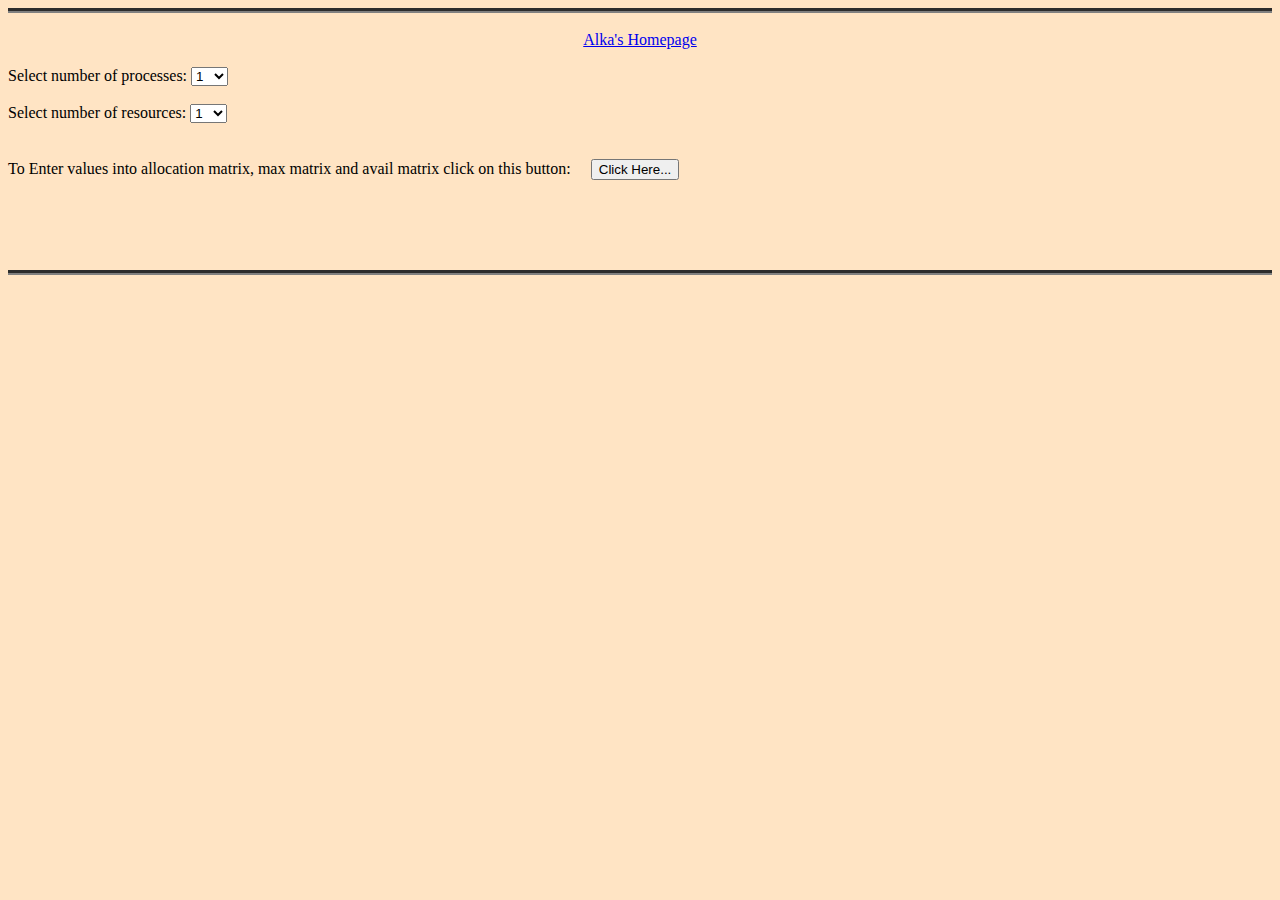
<file: deadblock/index.html>
<html>
<head>
<style>
p
{
	font-size : 1.3em;
	padding : 1px;
	display : inline;
	margin-left : 12px;
	border : 1px solid gray;
	background-color : #ffffff;
}

p:empty:not(:focus)::before 
{
  content: attr(data-placeholder);
}
</style>
  <meta charset="UTF-8">
  <title>Alka: Banker's Algorithm Calculator</title>
  <link rel="shortcut icon" href="https://alka.now.sh/AlkaFei.png">
</head>

<body style="background-color:#FFE4C4">

<div id="pro" style="border-top:5px groove grey">
<br>
	<center><a target="_blank" href="https://alka.now.sh" target="_blank">Alka's Homepage</a></center>
<br>
Select number of processes:
<SELECT id="processes" >
	<OPTION value="1">1</OPTION>
	<OPTION value="2">2</OPTION>
	<OPTION value="3">3</OPTION>
	<OPTION value="4">4</OPTION>
	<OPTION value="5">5</OPTION>
	<OPTION value="6">6</OPTION>
	<OPTION value="7">7</OPTION>
	<OPTION value="8">8</OPTION>
	<OPTION value="9">9</OPTION>
	<OPTION value="10">10</OPTION>
</SELECT><br>
</div>
<br>
<div id="res">
Select number of resources:
<SELECT id="resources">
	<OPTION value="1">1</OPTION>
	<OPTION value="2">2</OPTION>
	<OPTION value="3">3</OPTION>
	<OPTION value="4">4</OPTION>
	<OPTION value="5">5</OPTION>
	<OPTION value="6">6</OPTION>
	<OPTION value="7">7</OPTION>
	<OPTION value="8">8</OPTION>
	<OPTION value="9">9</OPTION>
	<OPTION value="10">10</OPTION>
</SELECT><br><br><br>
</div>

<div id="allo" style="display:block" >
To Enter values into allocation matrix, max matrix and avail matrix click on this button: &nbsp;&nbsp;&nbsp; <button onclick="MyFun()" name="alloMatrix">Click Here...</button><br><br><br>

<br>
<div id="a0" style="display:none;border-top:5px groove grey">
<div id="alloca" style="border-bottom:5px groove grey;background-color:#FF7F50">
<center>Allocation Matrix</center><br></div>
&nbsp;&nbsp;&nbsp;&nbsp;&nbsp;&nbsp;&nbsp;&nbsp;&nbsp;&nbsp;&nbsp;&nbsp;&nbsp;&nbsp;&nbsp;&nbsp;&nbsp;&nbsp;
<span id="r1">Res1&nbsp;&nbsp;&nbsp;</span>
<span id="r2">Res2&nbsp;&nbsp;</span>
<span id="r3">Res3&nbsp;&nbsp;&nbsp;</span>
<span id="r4">Res4&nbsp;&nbsp;</span>
<span id="r5">Res5&nbsp;&nbsp;&nbsp;</span>
<span id="r6">Res6&nbsp;&nbsp;</span>
<span id="r7">Res7&nbsp;&nbsp;&nbsp;</span>
<span id="r8">Res8&nbsp;&nbsp;</span>
<span id="r9">Res9&nbsp;&nbsp;&nbsp;</span>
<span id="r10">Res10 </span><br>
Process 1:&nbsp;&nbsp;
<input type="text" placeholder="0" id="a00" size="2" ></input>&nbsp;
<input type="text" placeholder="0" id="a01" size="2" ></input>&nbsp;
<input type="text" placeholder="0" id="a02" size="2" ></input>&nbsp;
<input type="text" placeholder="0" id="a03" size="2" ></input>&nbsp;
<input type="text" placeholder="0" id="a04" size="2" ></input>&nbsp;
<input type="text" placeholder="0" id="a05" size="2" ></input>&nbsp;
<input type="text" placeholder="0" id="a06" size="2" ></input>&nbsp;
<input type="text" placeholder="0" id="a07" size="2" ></input>&nbsp;
<input type="text" placeholder="0" id="a08" size="2" ></input>&nbsp;
<input type="text" placeholder="0" id="a09" size="2" ></input>&nbsp;
</div>
<div id="a1" style="display:none">
Process 2:&nbsp;&nbsp;
<input type="text" placeholder="0" id="a10" size="2" ></input>&nbsp;
<input type="text" placeholder="0" id="a11" size="2" ></input>&nbsp;
<input type="text" placeholder="0" id="a12" size="2" ></input>&nbsp;
<input type="text" placeholder="0" id="a13" size="2" ></input>&nbsp;
<input type="text" placeholder="0" id="a14" size="2" ></input>&nbsp;
<input type="text" placeholder="0" id="a15" size="2" ></input>&nbsp;
<input type="text" placeholder="0" id="a16" size="2" ></input>&nbsp;
<input type="text" placeholder="0" id="a17" size="2" ></input>&nbsp;
<input type="text" placeholder="0" id="a18" size="2" ></input>&nbsp;
<input type="text" placeholder="0" id="a19" size="2" ></input>&nbsp;
</div>
<div id="a2" style="display:none">
Process 3:&nbsp;&nbsp;
<input type="text" placeholder="0" id="a20" size="2" ></input>&nbsp;
<input type="text" placeholder="0" id="a21" size="2" ></input>&nbsp;
<input type="text" placeholder="0" id="a22" size="2" ></input>&nbsp;
<input type="text" placeholder="0" id="a23" size="2" ></input>&nbsp;
<input type="text" placeholder="0" id="a24" size="2" ></input>&nbsp;
<input type="text" placeholder="0" id="a25" size="2" ></input>&nbsp;
<input type="text" placeholder="0" id="a26" size="2" ></input>&nbsp;
<input type="text" placeholder="0" id="a27" size="2" ></input>&nbsp;
<input type="text" placeholder="0" id="a28" size="2" ></input>&nbsp;
<input type="text" placeholder="0" id="a29" size="2" ></input>&nbsp;
</div>
<div id="a3" style="display:none">
Process 4:&nbsp;&nbsp;
<input type="text" placeholder="0" id="a30" size="2" ></input>&nbsp;
<input type="text" placeholder="0" id="a31" size="2" ></input>&nbsp;
<input type="text" placeholder="0" id="a32" size="2" ></input>&nbsp;
<input type="text" placeholder="0" id="a33" size="2" ></input>&nbsp;
<input type="text" placeholder="0" id="a34" size="2" ></input>&nbsp;
<input type="text" placeholder="0" id="a35" size="2" ></input>&nbsp;
<input type="text" placeholder="0" id="a36" size="2" ></input>&nbsp;
<input type="text" placeholder="0" id="a37" size="2" ></input>&nbsp;
<input type="text" placeholder="0" id="a38" size="2" ></input>&nbsp;
<input type="text" placeholder="0" id="a39" size="2" ></input>&nbsp;
</div>
<div id="a4" style="display:none">
Process 5:&nbsp;&nbsp;
<input type="text" placeholder="0" id="a40" size="2" ></input>&nbsp;
<input type="text" placeholder="0" id="a41" size="2" ></input>&nbsp;
<input type="text" placeholder="0" id="a42" size="2" ></input>&nbsp;
<input type="text" placeholder="0" id="a43" size="2" ></input>&nbsp;
<input type="text" placeholder="0" id="a44" size="2" ></input>&nbsp;
<input type="text" placeholder="0" id="a45" size="2" ></input>&nbsp;
<input type="text" placeholder="0" id="a46" size="2" ></input>&nbsp;
<input type="text" placeholder="0" id="a47" size="2" ></input>&nbsp;
<input type="text" placeholder="0" id="a48" size="2" ></input>&nbsp;
<input type="text" placeholder="0" id="a49" size="2" ></input>&nbsp;
</div>
<div id="a5" style="display:none">
Process 6:&nbsp;&nbsp;
<input type="text" placeholder="0" id="a50" size="2" ></input>&nbsp;
<input type="text" placeholder="0" id="a51" size="2" ></input>&nbsp;
<input type="text" placeholder="0" id="a52" size="2" ></input>&nbsp;
<input type="text" placeholder="0" id="a53" size="2" ></input>&nbsp;
<input type="text" placeholder="0" id="a54" size="2" ></input>&nbsp;
<input type="text" placeholder="0" id="a55" size="2" ></input>&nbsp;
<input type="text" placeholder="0" id="a56" size="2" ></input>&nbsp;
<input type="text" placeholder="0" id="a57" size="2" ></input>&nbsp;
<input type="text" placeholder="0" id="a58" size="2" ></input>&nbsp;
<input type="text" placeholder="0" id="a59" size="2" ></input>&nbsp;
</div>
<div id="a6" style="display:none">
Process 7:&nbsp;&nbsp;
<input type="text" placeholder="0" id="a60" size="2" ></input>&nbsp;
<input type="text" placeholder="0" id="a61" size="2" ></input>&nbsp;
<input type="text" placeholder="0" id="a62" size="2" ></input>&nbsp;
<input type="text" placeholder="0" id="a63" size="2" ></input>&nbsp;
<input type="text" placeholder="0" id="a64" size="2" ></input>&nbsp;
<input type="text" placeholder="0" id="a65" size="2" ></input>&nbsp;
<input type="text" placeholder="0" id="a66" size="2" ></input>&nbsp;
<input type="text" placeholder="0" id="a67" size="2" ></input>&nbsp;
<input type="text" placeholder="0" id="a68" size="2" ></input>&nbsp;
<input type="text" placeholder="0" id="a69" size="2" ></input>&nbsp;
</div>
<div id="a7" style="display:none">
Process 8:&nbsp;&nbsp;
<input type="text" placeholder="0" id="a70" size="2" ></input>&nbsp;
<input type="text" placeholder="0" id="a71" size="2" ></input>&nbsp;
<input type="text" placeholder="0" id="a72" size="2" ></input>&nbsp;
<input type="text" placeholder="0" id="a73" size="2" ></input>&nbsp;
<input type="text" placeholder="0" id="a74" size="2" ></input>&nbsp;
<input type="text" placeholder="0" id="a75" size="2" ></input>&nbsp;
<input type="text" placeholder="0" id="a76" size="2" ></input>&nbsp;
<input type="text" placeholder="0" id="a77" size="2" ></input>&nbsp;
<input type="text" placeholder="0" id="a78" size="2" ></input>&nbsp;
<input type="text" placeholder="0" id="a79" size="2" ></input>&nbsp;
</div>
<div id="a8" style="display:none">
Process 9:&nbsp;&nbsp;
<input type="text" placeholder="0" id="a80" size="2" ></input>&nbsp;
<input type="text" placeholder="0" id="a81" size="2" ></input>&nbsp;
<input type="text" placeholder="0" id="a82" size="2" ></input>&nbsp;
<input type="text" placeholder="0" id="a83" size="2" ></input>&nbsp;
<input type="text" placeholder="0" id="a84" size="2" ></input>&nbsp;
<input type="text" placeholder="0" id="a85" size="2" ></input>&nbsp;
<input type="text" placeholder="0" id="a86" size="2" ></input>&nbsp;
<input type="text" placeholder="0" id="a87" size="2" ></input>&nbsp;
<input type="text" placeholder="0" id="a88" size="2" ></input>&nbsp;
<input type="text" placeholder="0" id="a89" size="2" ></input>&nbsp;
</div>
<div id="a9" style="display:none">
Process 10:
<input type="text" placeholder="0" id="a90" size="2" ></input>&nbsp;
<input type="text" placeholder="0" id="a91" size="2" ></input>&nbsp;
<input type="text" placeholder="0" id="a92" size="2" ></input>&nbsp;
<input type="text" placeholder="0" id="a93" size="2" ></input>&nbsp;
<input type="text" placeholder="0" id="a94" size="2" ></input>&nbsp;
<input type="text" placeholder="0" id="a95" size="2" ></input>&nbsp;
<input type="text" placeholder="0" id="a96" size="2" ></input>&nbsp;
<input type="text" placeholder="0" id="a97" size="2" ></input>&nbsp;
<input type="text" placeholder="0" id="a98" size="2" ></input>&nbsp;
<input type="text" placeholder="0" id="a99" size="2" ></input>&nbsp;
</div>
</div>

<br><br>

<div id="ma" style="display:block;border-top:5px groove grey">
<div id="m0" style="display:none"><div id="my" style="border-bottom:5px groove grey;background-color:#FF7F50"><center>Max Matrix</center><br></div>

&nbsp;&nbsp;&nbsp;&nbsp;&nbsp;&nbsp;&nbsp;&nbsp;&nbsp;&nbsp;&nbsp;&nbsp;&nbsp;&nbsp;&nbsp;&nbsp;&nbsp;&nbsp;
<span id="rm1">Res1&nbsp;&nbsp;&nbsp;</span>
<span id="rm2">Res2&nbsp;&nbsp;</span>
<span id="rm3">Res3&nbsp;&nbsp;&nbsp;</span>
<span id="rm4">Res4&nbsp;&nbsp;</span>
<span id="rm5">Res5&nbsp;&nbsp;&nbsp;</span>
<span id="rm6">Res6&nbsp;&nbsp;</span>
<span id="rm7">Res7&nbsp;&nbsp;&nbsp;</span>
<span id="rm8">Res8&nbsp;&nbsp;</span>
<span id="rm9">Res9&nbsp;&nbsp;&nbsp;</span>
<span id="rm10">Res10 </span><br>
Process 1:&nbsp;&nbsp;
<input type="text" placeholder="0" id="m00" size="2" ></input>&nbsp;
<input type="text" placeholder="0" id="m01" size="2" ></input>&nbsp;
<input type="text" placeholder="0" id="m02" size="2" ></input>&nbsp;
<input type="text" placeholder="0" id="m03" size="2" ></input>&nbsp;
<input type="text" placeholder="0" id="m04" size="2" ></input>&nbsp;
<input type="text" placeholder="0" id="m05" size="2" ></input>&nbsp;
<input type="text" placeholder="0" id="m06" size="2" ></input>&nbsp;
<input type="text" placeholder="0" id="m07" size="2" ></input>&nbsp;
<input type="text" placeholder="0" id="m08" size="2" ></input>&nbsp;
<input type="text" placeholder="0" id="m09" size="2" ></input>&nbsp;
</div>
<div id="m1" style="display:none">
Process 2:&nbsp;&nbsp;
<input type="text" placeholder="0" id="m10" size="2" ></input>&nbsp;
<input type="text" placeholder="0" id="m11" size="2" ></input>&nbsp;
<input type="text" placeholder="0" id="m12" size="2" ></input>&nbsp;
<input type="text" placeholder="0" id="m13" size="2" ></input>&nbsp;
<input type="text" placeholder="0" id="m14" size="2" ></input>&nbsp;
<input type="text" placeholder="0" id="m15" size="2" ></input>&nbsp;
<input type="text" placeholder="0" id="m16" size="2" ></input>&nbsp;
<input type="text" placeholder="0" id="m17" size="2" ></input>&nbsp;
<input type="text" placeholder="0" id="m18" size="2" ></input>&nbsp;
<input type="text" placeholder="0" id="m19" size="2" ></input>&nbsp;
</div>
<div id="m2" style="display:none">
Process 3:&nbsp;&nbsp;
<input type="text" placeholder="0" id="m20" size="2" ></input>&nbsp;
<input type="text" placeholder="0" id="m21" size="2" ></input>&nbsp;
<input type="text" placeholder="0" id="m22" size="2" ></input>&nbsp;
<input type="text" placeholder="0" id="m23" size="2" ></input>&nbsp;
<input type="text" placeholder="0" id="m24" size="2" ></input>&nbsp;
<input type="text" placeholder="0" id="m25" size="2" ></input>&nbsp;
<input type="text" placeholder="0" id="m26" size="2" ></input>&nbsp;
<input type="text" placeholder="0" id="m27" size="2" ></input>&nbsp;
<input type="text" placeholder="0" id="m28" size="2" ></input>&nbsp;
<input type="text" placeholder="0" id="m29" size="2" ></input>&nbsp;
</div>
<div id="m3" style="display:none">
Process 4:&nbsp;&nbsp;
<input type="text" placeholder="0" id="m30" size="2" ></input>&nbsp;
<input type="text" placeholder="0" id="m31" size="2" ></input>&nbsp;
<input type="text" placeholder="0" id="m32" size="2" ></input>&nbsp;
<input type="text" placeholder="0" id="m33" size="2" ></input>&nbsp;
<input type="text" placeholder="0" id="m34" size="2" ></input>&nbsp;
<input type="text" placeholder="0" id="m35" size="2" ></input>&nbsp;
<input type="text" placeholder="0" id="m36" size="2" ></input>&nbsp;
<input type="text" placeholder="0" id="m37" size="2" ></input>&nbsp;
<input type="text" placeholder="0" id="m38" size="2" ></input>&nbsp;
<input type="text" placeholder="0" id="m39" size="2" ></input>&nbsp;
</div>
<div id="m4" style="display:none">
Process 5:&nbsp;&nbsp;
<input type="text" placeholder="0" id="m40" size="2" ></input>&nbsp;
<input type="text" placeholder="0" id="m41" size="2" ></input>&nbsp;
<input type="text" placeholder="0" id="m42" size="2" ></input>&nbsp;
<input type="text" placeholder="0" id="m43" size="2" ></input>&nbsp;
<input type="text" placeholder="0" id="m44" size="2" ></input>&nbsp;
<input type="text" placeholder="0" id="m45" size="2" ></input>&nbsp;
<input type="text" placeholder="0" id="m46" size="2" ></input>&nbsp;
<input type="text" placeholder="0" id="m47" size="2" ></input>&nbsp;
<input type="text" placeholder="0" id="m48" size="2" ></input>&nbsp;
<input type="text" placeholder="0" id="m49" size="2" ></input>&nbsp;
</div>
<div id="m5" style="display:none">
Process 6:&nbsp;&nbsp;
<input type="text" placeholder="0" id="m50" size="2" ></input>&nbsp;
<input type="text" placeholder="0" id="m51" size="2" ></input>&nbsp;
<input type="text" placeholder="0" id="m52" size="2" ></input>&nbsp;
<input type="text" placeholder="0" id="m53" size="2" ></input>&nbsp;
<input type="text" placeholder="0" id="m54" size="2" ></input>&nbsp;
<input type="text" placeholder="0" id="m55" size="2" ></input>&nbsp;
<input type="text" placeholder="0" id="m56" size="2" ></input>&nbsp;
<input type="text" placeholder="0" id="m57" size="2" ></input>&nbsp;
<input type="text" placeholder="0" id="m58" size="2" ></input>&nbsp;
<input type="text" placeholder="0" id="m59" size="2" ></input>&nbsp;
</div>
<div id="m6" style="display:none">
Process 7:&nbsp;&nbsp;
<input type="text" placeholder="0" id="m60" size="2" ></input>&nbsp;
<input type="text" placeholder="0" id="m61" size="2" ></input>&nbsp;
<input type="text" placeholder="0" id="m62" size="2" ></input>&nbsp;
<input type="text" placeholder="0" id="m63" size="2" ></input>&nbsp;
<input type="text" placeholder="0" id="m64" size="2" ></input>&nbsp;
<input type="text" placeholder="0" id="m65" size="2" ></input>&nbsp;
<input type="text" placeholder="0" id="m66" size="2" ></input>&nbsp;
<input type="text" placeholder="0" id="m67" size="2" ></input>&nbsp;
<input type="text" placeholder="0" id="m68" size="2" ></input>&nbsp;
<input type="text" placeholder="0" id="m69" size="2" ></input>&nbsp;
</div>
<div id="m7" style="display:none">
Process 8:&nbsp;&nbsp;
<input type="text" placeholder="0" id="m70" size="2" ></input>&nbsp;
<input type="text" placeholder="0" id="m71" size="2" ></input>&nbsp;
<input type="text" placeholder="0" id="m72" size="2" ></input>&nbsp;
<input type="text" placeholder="0" id="m73" size="2" ></input>&nbsp;
<input type="text" placeholder="0" id="m74" size="2" ></input>&nbsp;
<input type="text" placeholder="0" id="m75" size="2" ></input>&nbsp;
<input type="text" placeholder="0" id="m76" size="2" ></input>&nbsp;
<input type="text" placeholder="0" id="m77" size="2" ></input>&nbsp;
<input type="text" placeholder="0" id="m78" size="2" ></input>&nbsp;
<input type="text" placeholder="0" id="m79" size="2" ></input>&nbsp;
</div>
<div id="m8" style="display:none">
Process 9:&nbsp;&nbsp;
<input type="text" placeholder="0" id="m80" size="2" ></input>&nbsp;
<input type="text" placeholder="0" id="m81" size="2" ></input>&nbsp;
<input type="text" placeholder="0" id="m82" size="2" ></input>&nbsp;
<input type="text" placeholder="0" id="m83" size="2" ></input>&nbsp;
<input type="text" placeholder="0" id="m84" size="2" ></input>&nbsp;
<input type="text" placeholder="0" id="m85" size="2" ></input>&nbsp;
<input type="text" placeholder="0" id="m86" size="2" ></input>&nbsp;
<input type="text" placeholder="0" id="m87" size="2" ></input>&nbsp;
<input type="text" placeholder="0" id="m88" size="2" ></input>&nbsp;
<input type="text" placeholder="0" id="m89" size="2" ></input>&nbsp;
</div>
<div id="m9" style="display:none">
Process 10:
<input type="text" placeholder="0" id="m90" size="2" ></input>&nbsp;
<input type="text" placeholder="0" id="m91" size="2" ></input>&nbsp;
<input type="text" placeholder="0" id="m92" size="2" ></input>&nbsp;
<input type="text" placeholder="0" id="m93" size="2" ></input>&nbsp;
<input type="text" placeholder="0" id="m94" size="2" ></input>&nbsp;
<input type="text" placeholder="0" id="m95" size="2" ></input>&nbsp;
<input type="text" placeholder="0" id="m96" size="2" ></input>&nbsp;
<input type="text" placeholder="0" id="m97" size="2" ></input>&nbsp;
<input type="text" placeholder="0" id="m98" size="2" ></input>&nbsp;
<input type="text" placeholder="0" id="m99" size="2" ></input>&nbsp;
</div>
</div>
<br><br><br>
<div id="available" style="display:none">
<div id="ava" style="border-top:5px groove grey;border-bottom:5px groove grey;background-color:#FF7F50">
<center>Available Matrix</center><br></div>
&nbsp;&nbsp;&nbsp;&nbsp;&nbsp;&nbsp;&nbsp;&nbsp;&nbsp;&nbsp;&nbsp;&nbsp;&nbsp;&nbsp;&nbsp;&nbsp;&nbsp;&nbsp;
<span id="ra1">Res1&nbsp;&nbsp;&nbsp;</span>
<span id="ra2">Res2&nbsp;&nbsp;</span>
<span id="ra3">Res3&nbsp;&nbsp;&nbsp;</span>
<span id="ra4">Res4&nbsp;&nbsp;</span>
<span id="ra5">Res5&nbsp;&nbsp;&nbsp;</span>
<span id="ra6">Res6&nbsp;&nbsp;</span>
<span id="ra7">Res7&nbsp;&nbsp;&nbsp;</span>
<span id="ra8">Res8&nbsp;&nbsp;</span>
<span id="ra9">Res9&nbsp;&nbsp;&nbsp;</span>
<span id="ra10">Res10 </span><br>
&nbsp;&nbsp;&nbsp;&nbsp;&nbsp;&nbsp;&nbsp;&nbsp;&nbsp;&nbsp;&nbsp;&nbsp;&nbsp;&nbsp;&nbsp;&nbsp;&nbsp;&nbsp;
<input type="text" placeholder="0" id="av0" size="2" ></input>&nbsp;
<input type="text" placeholder="0" id="av1" size="2" ></input>&nbsp;
<input type="text" placeholder="0" id="av2" size="2" ></input>&nbsp;
<input type="text" placeholder="0" id="av3" size="2" ></input>&nbsp;
<input type="text" placeholder="0" id="av4" size="2" ></input>&nbsp;
<input type="text" placeholder="0" id="av5" size="2" ></input>&nbsp;
<input type="text" placeholder="0" id="av6" size="2" ></input>&nbsp;
<input type="text" placeholder="0" id="av7" size="2" ></input>&nbsp;
<input type="text" placeholder="0" id="av8" size="2" ></input>&nbsp;
<input type="text" placeholder="0" id="av9" size="2" ></input>&nbsp;

<br><br>

<div id="pallo" style="display:block " >
<h3 style = "text-align : center">To See The Calculation ...  :&nbsp;&nbsp;&nbsp; <button onclick="mainmethod()" name="palloMatrix">Click Here...</button></h3><br>
<div id="pa0" style="display: none; margin-top : 10px;border-top:5px groove grey">
<div id="palloca" style="border-bottom:5px groove grey;background-color:#FF7F50">
<center>Allocation Matrix</center><br></div>
&nbsp;&nbsp;&nbsp;&nbsp;&nbsp;&nbsp;&nbsp;&nbsp;&nbsp;&nbsp;&nbsp;&nbsp;&nbsp;&nbsp;&nbsp;&nbsp;&nbsp;&nbsp;
<span id="pr1">Res1&nbsp;&nbsp;&nbsp;</span>
<span id="pr2">Res2&nbsp;&nbsp;</span>
<span id="pr3">Res3&nbsp;&nbsp;&nbsp;</span>
<span id="pr4">Res4&nbsp;&nbsp;</span>
<span id="pr5">Res5&nbsp;&nbsp;&nbsp;</span>
<span id="pr6">Res6&nbsp;&nbsp;</span>
<span id="pr7">Res7&nbsp;&nbsp;&nbsp;</span>
<span id="pr8">Res8&nbsp;&nbsp;</span>
<span id="pr9">Res9&nbsp;&nbsp;&nbsp;</span>
<span id="pr10">Res10 </span><br>
Process 1:&nbsp;&nbsp;
<p data-placeholder="00" contenteditable id="pa00" size="2" ></p>&nbsp;
<p data-placeholder="00" contenteditable id="pa01" size="2" ></p>&nbsp;
<p data-placeholder="00" contenteditable id="pa02" size="2" ></p>&nbsp;
<p data-placeholder="00" contenteditable id="pa03" size="2" ></p>&nbsp;
<p data-placeholder="00" contenteditable id="pa04" size="2" ></p>&nbsp;
<p data-placeholder="00" contenteditable id="pa05" size="2" ></p>&nbsp;
<p data-placeholder="00" contenteditable id="pa06" size="2" ></p>&nbsp;
<p data-placeholder="00" contenteditable id="pa07" size="2" ></p>&nbsp;
<p data-placeholder="00" contenteditable id="pa08" size="2" ></p>&nbsp;
<p data-placeholder="00" contenteditable id="pa09" size="2" ></p>&nbsp;
</div>
<div id="pa1" style="display: none; margin-top : 10px;">
Process 2:&nbsp;&nbsp;
<p data-placeholder="00" contenteditable id="pa10" size="2" ></p>&nbsp;
<p data-placeholder="00" contenteditable id="pa11" size="2" ></p>&nbsp;
<p data-placeholder="00" contenteditable id="pa12" size="2" ></p>&nbsp;
<p data-placeholder="00" contenteditable id="pa13" size="2" ></p>&nbsp;
<p data-placeholder="00" contenteditable id="pa14" size="2" ></p>&nbsp;
<p data-placeholder="00" contenteditable id="pa15" size="2" ></p>&nbsp;
<p data-placeholder="00" contenteditable id="pa16" size="2" ></p>&nbsp;
<p data-placeholder="00" contenteditable id="pa17" size="2" ></p>&nbsp;
<p data-placeholder="00" contenteditable id="pa18" size="2" ></p>&nbsp;
<p data-placeholder="00" contenteditable id="pa19" size="2" ></p>&nbsp;
</div>
<div id="pa2" style="display: none; margin-top : 10px;">
Process 3:&nbsp;&nbsp;
<p data-placeholder="00" contenteditable id="pa20" size="2" ></p>&nbsp;
<p data-placeholder="00" contenteditable id="pa21" size="2" ></p>&nbsp;
<p data-placeholder="00" contenteditable id="pa22" size="2" ></p>&nbsp;
<p data-placeholder="00" contenteditable id="pa23" size="2" ></p>&nbsp;
<p data-placeholder="00" contenteditable id="pa24" size="2" ></p>&nbsp;
<p data-placeholder="00" contenteditable id="pa25" size="2" ></p>&nbsp;
<p data-placeholder="00" contenteditable id="pa26" size="2" ></p>&nbsp;
<p data-placeholder="00" contenteditable id="pa27" size="2" ></p>&nbsp;
<p data-placeholder="00" contenteditable id="pa28" size="2" ></p>&nbsp;
<p data-placeholder="00" contenteditable id="pa29" size="2" ></p>&nbsp;
</div>
<div id="pa3" style="display: none; margin-top : 10px;">
Process 4:&nbsp;&nbsp;
<p data-placeholder="00" contenteditable id="pa30" size="2" ></p>&nbsp;
<p data-placeholder="00" contenteditable id="pa31" size="2" ></p>&nbsp;
<p data-placeholder="00" contenteditable id="pa32" size="2" ></p>&nbsp;
<p data-placeholder="00" contenteditable id="pa33" size="2" ></p>&nbsp;
<p data-placeholder="00" contenteditable id="pa34" size="2" ></p>&nbsp;
<p data-placeholder="00" contenteditable id="pa35" size="2" ></p>&nbsp;
<p data-placeholder="00" contenteditable id="pa36" size="2" ></p>&nbsp;
<p data-placeholder="00" contenteditable id="pa37" size="2" ></p>&nbsp;
<p data-placeholder="00" contenteditable id="pa38" size="2" ></p>&nbsp;
<p data-placeholder="00" contenteditable id="pa39" size="2" ></p>&nbsp;
</div>
<div id="pa4" style="display: none; margin-top : 10px;">
Process 5:&nbsp;&nbsp;
<p data-placeholder="00" contenteditable id="pa40" size="2" ></p>&nbsp;
<p data-placeholder="00" contenteditable id="pa41" size="2" ></p>&nbsp;
<p data-placeholder="00" contenteditable id="pa42" size="2" ></p>&nbsp;
<p data-placeholder="00" contenteditable id="pa43" size="2" ></p>&nbsp;
<p data-placeholder="00" contenteditable id="pa44" size="2" ></p>&nbsp;
<p data-placeholder="00" contenteditable id="pa45" size="2" ></p>&nbsp;
<p data-placeholder="00" contenteditable id="pa46" size="2" ></p>&nbsp;
<p data-placeholder="00" contenteditable id="pa47" size="2" ></p>&nbsp;
<p data-placeholder="00" contenteditable id="pa48" size="2" ></p>&nbsp;
<p data-placeholder="00" contenteditable id="pa49" size="2" ></p>&nbsp;
</div>
<div id="pa5" style="display: none; margin-top : 10px;">
Process 6:&nbsp;&nbsp;
<p data-placeholder="00" contenteditable id="pa50" size="2" ></p>&nbsp;
<p data-placeholder="00" contenteditable id="pa51" size="2" ></p>&nbsp;
<p data-placeholder="00" contenteditable id="pa52" size="2" ></p>&nbsp;
<p data-placeholder="00" contenteditable id="pa53" size="2" ></p>&nbsp;
<p data-placeholder="00" contenteditable id="pa54" size="2" ></p>&nbsp;
<p data-placeholder="00" contenteditable id="pa55" size="2" ></p>&nbsp;
<p data-placeholder="00" contenteditable id="pa56" size="2" ></p>&nbsp;
<p data-placeholder="00" contenteditable id="pa57" size="2" ></p>&nbsp;
<p data-placeholder="00" contenteditable id="pa58" size="2" ></p>&nbsp;
<p data-placeholder="00" contenteditable id="pa59" size="2" ></p>&nbsp;
</div>
<div id="pa6" style="display: none; margin-top : 10px;">
Process 7:&nbsp;&nbsp;
<p data-placeholder="00" contenteditable id="pa60" size="2" ></p>&nbsp;
<p data-placeholder="00" contenteditable id="pa61" size="2" ></p>&nbsp;
<p data-placeholder="00" contenteditable id="pa62" size="2" ></p>&nbsp;
<p data-placeholder="00" contenteditable id="pa63" size="2" ></p>&nbsp;
<p data-placeholder="00" contenteditable id="pa64" size="2" ></p>&nbsp;
<p data-placeholder="00" contenteditable id="pa65" size="2" ></p>&nbsp;
<p data-placeholder="00" contenteditable id="pa66" size="2" ></p>&nbsp;
<p data-placeholder="00" contenteditable id="pa67" size="2" ></p>&nbsp;
<p data-placeholder="00" contenteditable id="pa68" size="2" ></p>&nbsp;
<p data-placeholder="00" contenteditable id="pa69" size="2" ></p>&nbsp;
</div>
<div id="pa7" style="display: none; margin-top : 10px;">
Process 8:&nbsp;&nbsp;
<p data-placeholder="00" contenteditable id="pa70" size="2" ></p>&nbsp;
<p data-placeholder="00" contenteditable id="pa71" size="2" ></p>&nbsp;
<p data-placeholder="00" contenteditable id="pa72" size="2" ></p>&nbsp;
<p data-placeholder="00" contenteditable id="pa73" size="2" ></p>&nbsp;
<p data-placeholder="00" contenteditable id="pa74" size="2" ></p>&nbsp;
<p data-placeholder="00" contenteditable id="pa75" size="2" ></p>&nbsp;
<p data-placeholder="00" contenteditable id="pa76" size="2" ></p>&nbsp;
<p data-placeholder="00" contenteditable id="pa77" size="2" ></p>&nbsp;
<p data-placeholder="00" contenteditable id="pa78" size="2" ></p>&nbsp;
<p data-placeholder="00" contenteditable id="pa79" size="2" ></p>&nbsp;
</div>
<div id="pa8" style="display: none; margin-top : 10px;">
Process 9:&nbsp;&nbsp;
<p data-placeholder="00" contenteditable id="pa80" size="2" ></p>&nbsp;
<p data-placeholder="00" contenteditable id="pa81" size="2" ></p>&nbsp;
<p data-placeholder="00" contenteditable id="pa82" size="2" ></p>&nbsp;
<p data-placeholder="00" contenteditable id="pa83" size="2" ></p>&nbsp;
<p data-placeholder="00" contenteditable id="pa84" size="2" ></p>&nbsp;
<p data-placeholder="00" contenteditable id="pa85" size="2" ></p>&nbsp;
<p data-placeholder="00" contenteditable id="pa86" size="2" ></p>&nbsp;
<p data-placeholder="00" contenteditable id="pa87" size="2" ></p>&nbsp;
<p data-placeholder="00" contenteditable id="pa88" size="2" ></p>&nbsp;
<p data-placeholder="00" contenteditable id="pa89" size="2" ></p>&nbsp;
</div>
<div id="pa9" style="display: none; margin-top : 10px;">
Process 10:
<p data-placeholder="00" contenteditable id="pa90" size="2" ></p>&nbsp;
<p data-placeholder="00" contenteditable id="pa91" size="2" ></p>&nbsp;
<p data-placeholder="00" contenteditable id="pa92" size="2" ></p>&nbsp;
<p data-placeholder="00" contenteditable id="pa93" size="2" ></p>&nbsp;
<p data-placeholder="00" contenteditable id="pa94" size="2" ></p>&nbsp;
<p data-placeholder="00" contenteditable id="pa95" size="2" ></p>&nbsp;
<p data-placeholder="00" contenteditable id="pa96" size="2" ></p>&nbsp;
<p data-placeholder="00" contenteditable id="pa97" size="2" ></p>&nbsp;
<p data-placeholder="00" contenteditable id="pa98" size="2" ></p>&nbsp;
<p data-placeholder="00" contenteditable id="pa99" size="2" ></p>&nbsp;
</div>
</div>

<br><br>

<div id="pma" style="display: none;block;border-top:5px groove grey">
<div id="pm0" style="display: none;"><div id="pmy" style="border-bottom:5px groove grey;background-color:#FF7F50"><center>Max Matrix</center><br></div>

&nbsp;&nbsp;&nbsp;&nbsp;&nbsp;&nbsp;&nbsp;&nbsp;&nbsp;&nbsp;&nbsp;&nbsp;&nbsp;&nbsp;&nbsp;&nbsp;&nbsp;&nbsp;
<span id="prm1">Res1&nbsp;&nbsp;&nbsp;</span>
<span id="prm2">Res2&nbsp;&nbsp;</span>
<span id="prm3">Res3&nbsp;&nbsp;&nbsp;</span>
<span id="prm4">Res4&nbsp;&nbsp;</span>
<span id="prm5">Res5&nbsp;&nbsp;&nbsp;</span>
<span id="prm6">Res6&nbsp;&nbsp;</span>
<span id="prm7">Res7&nbsp;&nbsp;&nbsp;</span>
<span id="prm8">Res8&nbsp;&nbsp;</span>
<span id="prm9">Res9&nbsp;&nbsp;&nbsp;</span>
<span id="prm10">Res10 </span><br>
Process 1:&nbsp;&nbsp;
<p data-placeholder="00" contenteditable id="pm00" size="2" ></p>&nbsp;
<p data-placeholder="00" contenteditable id="pm01" size="2" ></p>&nbsp;
<p data-placeholder="00" contenteditable id="pm02" size="2" ></p>&nbsp;
<p data-placeholder="00" contenteditable id="pm03" size="2" ></p>&nbsp;
<p data-placeholder="00" contenteditable id="pm04" size="2" ></p>&nbsp;
<p data-placeholder="00" contenteditable id="pm05" size="2" ></p>&nbsp;
<p data-placeholder="00" contenteditable id="pm06" size="2" ></p>&nbsp;
<p data-placeholder="00" contenteditable id="pm07" size="2" ></p>&nbsp;
<p data-placeholder="00" contenteditable id="pm08" size="2" ></p>&nbsp;
<p data-placeholder="00" contenteditable id="pm09" size="2" ></p>&nbsp;
</div>
<div id="pm1" style="display: none; margin-top : 10px;">
Process 2:&nbsp;&nbsp;
<p data-placeholder="00" contenteditable id="pm10" size="2" ></p>&nbsp;
<p data-placeholder="00" contenteditable id="pm11" size="2" ></p>&nbsp;
<p data-placeholder="00" contenteditable id="pm12" size="2" ></p>&nbsp;
<p data-placeholder="00" contenteditable id="pm13" size="2" ></p>&nbsp;
<p data-placeholder="00" contenteditable id="pm14" size="2" ></p>&nbsp;
<p data-placeholder="00" contenteditable id="pm15" size="2" ></p>&nbsp;
<p data-placeholder="00" contenteditable id="pm16" size="2" ></p>&nbsp;
<p data-placeholder="00" contenteditable id="pm17" size="2" ></p>&nbsp;
<p data-placeholder="00" contenteditable id="pm18" size="2" ></p>&nbsp;
<p data-placeholder="00" contenteditable id="pm19" size="2" ></p>&nbsp;
</div>
<div id="pm2" style="display: none; margin-top : 10px;">
Process 3:&nbsp;&nbsp;
<p data-placeholder="00" contenteditable id="pm20" size="2" ></p>&nbsp;
<p data-placeholder="00" contenteditable id="pm21" size="2" ></p>&nbsp;
<p data-placeholder="00" contenteditable id="pm22" size="2" ></p>&nbsp;
<p data-placeholder="00" contenteditable id="pm23" size="2" ></p>&nbsp;
<p data-placeholder="00" contenteditable id="pm24" size="2" ></p>&nbsp;
<p data-placeholder="00" contenteditable id="pm25" size="2" ></p>&nbsp;
<p data-placeholder="00" contenteditable id="pm26" size="2" ></p>&nbsp;
<p data-placeholder="00" contenteditable id="pm27" size="2" ></p>&nbsp;
<p data-placeholder="00" contenteditable id="pm28" size="2" ></p>&nbsp;
<p data-placeholder="00" contenteditable id="pm29" size="2" ></p>&nbsp;
</div>
<div id="pm3" style="display: none; margin-top : 10px;">
Process 4:&nbsp;&nbsp;
<p data-placeholder="00" contenteditable id="pm30" size="2" ></p>&nbsp;
<p data-placeholder="00" contenteditable id="pm31" size="2" ></p>&nbsp;
<p data-placeholder="00" contenteditable id="pm32" size="2" ></p>&nbsp;
<p data-placeholder="00" contenteditable id="pm33" size="2" ></p>&nbsp;
<p data-placeholder="00" contenteditable id="pm34" size="2" ></p>&nbsp;
<p data-placeholder="00" contenteditable id="pm35" size="2" ></p>&nbsp;
<p data-placeholder="00" contenteditable id="pm36" size="2" ></p>&nbsp;
<p data-placeholder="00" contenteditable id="pm37" size="2" ></p>&nbsp;
<p data-placeholder="00" contenteditable id="pm38" size="2" ></p>&nbsp;
<p data-placeholder="00" contenteditable id="pm39" size="2" ></p>&nbsp;
</div>
<div id="pm4" style="display: none; margin-top : 10px;">
Process 5:&nbsp;&nbsp;
<p data-placeholder="00" contenteditable id="pm40" size="2" ></p>&nbsp;
<p data-placeholder="00" contenteditable id="pm41" size="2" ></p>&nbsp;
<p data-placeholder="00" contenteditable id="pm42" size="2" ></p>&nbsp;
<p data-placeholder="00" contenteditable id="pm43" size="2" ></p>&nbsp;
<p data-placeholder="00" contenteditable id="pm44" size="2" ></p>&nbsp;
<p data-placeholder="00" contenteditable id="pm45" size="2" ></p>&nbsp;
<p data-placeholder="00" contenteditable id="pm46" size="2" ></p>&nbsp;
<p data-placeholder="00" contenteditable id="pm47" size="2" ></p>&nbsp;
<p data-placeholder="00" contenteditable id="pm48" size="2" ></p>&nbsp;
<p data-placeholder="00" contenteditable id="pm49" size="2" ></p>&nbsp;
</div>
<div id="pm5" style="display: none; margin-top : 10px;">
Process 6:&nbsp;&nbsp;
<p data-placeholder="00" contenteditable id="pm50" size="2" ></p>&nbsp;
<p data-placeholder="00" contenteditable id="pm51" size="2" ></p>&nbsp;
<p data-placeholder="00" contenteditable id="pm52" size="2" ></p>&nbsp;
<p data-placeholder="00" contenteditable id="pm53" size="2" ></p>&nbsp;
<p data-placeholder="00" contenteditable id="pm54" size="2" ></p>&nbsp;
<p data-placeholder="00" contenteditable id="pm55" size="2" ></p>&nbsp;
<p data-placeholder="00" contenteditable id="pm56" size="2" ></p>&nbsp;
<p data-placeholder="00" contenteditable id="pm57" size="2" ></p>&nbsp;
<p data-placeholder="00" contenteditable id="pm58" size="2" ></p>&nbsp;
<p data-placeholder="00" contenteditable id="pm59" size="2" ></p>&nbsp;
</div>
<div id="pm6" style="display: none; margin-top : 10px;">
Process 7:&nbsp;&nbsp;
<p data-placeholder="00" contenteditable id="pm60" size="2" ></p>&nbsp;
<p data-placeholder="00" contenteditable id="pm61" size="2" ></p>&nbsp;
<p data-placeholder="00" contenteditable id="pm62" size="2" ></p>&nbsp;
<p data-placeholder="00" contenteditable id="pm63" size="2" ></p>&nbsp;
<p data-placeholder="00" contenteditable id="pm64" size="2" ></p>&nbsp;
<p data-placeholder="00" contenteditable id="pm65" size="2" ></p>&nbsp;
<p data-placeholder="00" contenteditable id="pm66" size="2" ></p>&nbsp;
<p data-placeholder="00" contenteditable id="pm67" size="2" ></p>&nbsp;
<p data-placeholder="00" contenteditable id="pm68" size="2" ></p>&nbsp;
<p data-placeholder="00" contenteditable id="pm69" size="2" ></p>&nbsp;
</div>
<div id="pm7" style="display: none; margin-top : 10px;">
Process 8:&nbsp;&nbsp;
<p data-placeholder="00" contenteditable id="pm70" size="2" ></p>&nbsp;
<p data-placeholder="00" contenteditable id="pm71" size="2" ></p>&nbsp;
<p data-placeholder="00" contenteditable id="pm72" size="2" ></p>&nbsp;
<p data-placeholder="00" contenteditable id="pm73" size="2" ></p>&nbsp;
<p data-placeholder="00" contenteditable id="pm74" size="2" ></p>&nbsp;
<p data-placeholder="00" contenteditable id="pm75" size="2" ></p>&nbsp;
<p data-placeholder="00" contenteditable id="pm76" size="2" ></p>&nbsp;
<p data-placeholder="00" contenteditable id="pm77" size="2" ></p>&nbsp;
<p data-placeholder="00" contenteditable id="pm78" size="2" ></p>&nbsp;
<p data-placeholder="00" contenteditable id="pm79" size="2" ></p>&nbsp;
</div>
<div id="pm8" style="display: none; margin-top : 10px;">
Process 9:&nbsp;&nbsp;
<p data-placeholder="00" contenteditable id="pm80" size="2" ></p>&nbsp;
<p data-placeholder="00" contenteditable id="pm81" size="2" ></p>&nbsp;
<p data-placeholder="00" contenteditable id="pm82" size="2" ></p>&nbsp;
<p data-placeholder="00" contenteditable id="pm83" size="2" ></p>&nbsp;
<p data-placeholder="00" contenteditable id="pm84" size="2" ></p>&nbsp;
<p data-placeholder="00" contenteditable id="pm85" size="2" ></p>&nbsp;
<p data-placeholder="00" contenteditable id="pm86" size="2" ></p>&nbsp;
<p data-placeholder="00" contenteditable id="pm87" size="2" ></p>&nbsp;
<p data-placeholder="00" contenteditable id="pm88" size="2" ></p>&nbsp;
<p data-placeholder="00" contenteditable id="pm89" size="2" ></p>&nbsp;
</div>
<div id="pm9" style="display: none; margin-top : 10px;">
Process 10:
<p data-placeholder="00" contenteditable id="pm90" size="2" ></p>&nbsp;
<p data-placeholder="00" contenteditable id="pm91" size="2" ></p>&nbsp;
<p data-placeholder="00" contenteditable id="pm92" size="2" ></p>&nbsp;
<p data-placeholder="00" contenteditable id="pm93" size="2" ></p>&nbsp;
<p data-placeholder="00" contenteditable id="pm94" size="2" ></p>&nbsp;
<p data-placeholder="00" contenteditable id="pm95" size="2" ></p>&nbsp;
<p data-placeholder="00" contenteditable id="pm96" size="2" ></p>&nbsp;
<p data-placeholder="00" contenteditable id="pm97" size="2" ></p>&nbsp;
<p data-placeholder="00" contenteditable id="pm98" size="2" ></p>&nbsp;
<p data-placeholder="00" contenteditable id="pm99" size="2" ></p>&nbsp;
</div>
</div>
<br><br><br>
<div id="pna" style="display: none; block;border-top:5px groove grey">
<div id="pn0" style="display: none; "><div id="pmy" style="border-bottom:5px groove grey;background-color:#FF7F50"><center>Need Matrix</center><br></div>

&nbsp;&nbsp;&nbsp;&nbsp;&nbsp;&nbsp;&nbsp;&nbsp;&nbsp;&nbsp;&nbsp;&nbsp;&nbsp;&nbsp;&nbsp;&nbsp;&nbsp;&nbsp;
<span id="prn1">Res1&nbsp;&nbsp;&nbsp;</span>
<span id="prn2">Res2&nbsp;&nbsp;</span>
<span id="prn3">Res3&nbsp;&nbsp;&nbsp;</span>
<span id="prn4">Res4&nbsp;&nbsp;</span>
<span id="prn5">Res5&nbsp;&nbsp;&nbsp;</span>
<span id="prn6">Res6&nbsp;&nbsp;</span>
<span id="prn7">Res7&nbsp;&nbsp;&nbsp;</span>
<span id="prn8">Res8&nbsp;&nbsp;</span>
<span id="prn9">Res9&nbsp;&nbsp;&nbsp;</span>
<span id="prn10">Res10 </span><br>
Process 1:&nbsp;&nbsp;
<p data-placeholder="00" contenteditable id="pn00" size="2" ></p>&nbsp;
<p data-placeholder="00" contenteditable id="pn01" size="2" ></p>&nbsp;
<p data-placeholder="00" contenteditable id="pn02" size="2" ></p>&nbsp;
<p data-placeholder="00" contenteditable id="pn03" size="2" ></p>&nbsp;
<p data-placeholder="00" contenteditable id="pn04" size="2" ></p>&nbsp;
<p data-placeholder="00" contenteditable id="pn05" size="2" ></p>&nbsp;
<p data-placeholder="00" contenteditable id="pn06" size="2" ></p>&nbsp;
<p data-placeholder="00" contenteditable id="pn07" size="2" ></p>&nbsp;
<p data-placeholder="00" contenteditable id="pn08" size="2" ></p>&nbsp;
<p data-placeholder="00" contenteditable id="pn09" size="2" ></p>&nbsp;
</div>
<div id="pn1" style="display: none; margin-top : 10px;">
Process 2:&nbsp;&nbsp;
<p data-placeholder="00" contenteditable id="pn10" size="2" ></p>&nbsp;
<p data-placeholder="00" contenteditable id="pn11" size="2" ></p>&nbsp;
<p data-placeholder="00" contenteditable id="pn12" size="2" ></p>&nbsp;
<p data-placeholder="00" contenteditable id="pn13" size="2" ></p>&nbsp;
<p data-placeholder="00" contenteditable id="pn14" size="2" ></p>&nbsp;
<p data-placeholder="00" contenteditable id="pn15" size="2" ></p>&nbsp;
<p data-placeholder="00" contenteditable id="pn16" size="2" ></p>&nbsp;
<p data-placeholder="00" contenteditable id="pn17" size="2" ></p>&nbsp;
<p data-placeholder="00" contenteditable id="pn18" size="2" ></p>&nbsp;
<p data-placeholder="00" contenteditable id="pn19" size="2" ></p>&nbsp;
</div>
<div id="pn2" style="display: none; margin-top : 10px;">
Process 3:&nbsp;&nbsp;
<p data-placeholder="00" contenteditable id="pn20" size="2" ></p>&nbsp;
<p data-placeholder="00" contenteditable id="pn21" size="2" ></p>&nbsp;
<p data-placeholder="00" contenteditable id="pn22" size="2" ></p>&nbsp;
<p data-placeholder="00" contenteditable id="pn23" size="2" ></p>&nbsp;
<p data-placeholder="00" contenteditable id="pn24" size="2" ></p>&nbsp;
<p data-placeholder="00" contenteditable id="pn25" size="2" ></p>&nbsp;
<p data-placeholder="00" contenteditable id="pn26" size="2" ></p>&nbsp;
<p data-placeholder="00" contenteditable id="pn27" size="2" ></p>&nbsp;
<p data-placeholder="00" contenteditable id="pn28" size="2" ></p>&nbsp;
<p data-placeholder="00" contenteditable id="pn29" size="2" ></p>&nbsp;
</div>
<div id="pn3" style="display: none; margin-top : 10px;">
Process 4:&nbsp;&nbsp;
<p data-placeholder="00" contenteditable id="pn30" size="2" ></p>&nbsp;
<p data-placeholder="00" contenteditable id="pn31" size="2" ></p>&nbsp;
<p data-placeholder="00" contenteditable id="pn32" size="2" ></p>&nbsp;
<p data-placeholder="00" contenteditable id="pn33" size="2" ></p>&nbsp;
<p data-placeholder="00" contenteditable id="pn34" size="2" ></p>&nbsp;
<p data-placeholder="00" contenteditable id="pn35" size="2" ></p>&nbsp;
<p data-placeholder="00" contenteditable id="pn36" size="2" ></p>&nbsp;
<p data-placeholder="00" contenteditable id="pn37" size="2" ></p>&nbsp;
<p data-placeholder="00" contenteditable id="pn38" size="2" ></p>&nbsp;
<p data-placeholder="00" contenteditable id="pn39" size="2" ></p>&nbsp;
</div>
<div id="pn4" style="display: none; margin-top : 10px;">
Process 5:&nbsp;&nbsp;
<p data-placeholder="00" contenteditable id="pn40" size="2" ></p>&nbsp;
<p data-placeholder="00" contenteditable id="pn41" size="2" ></p>&nbsp;
<p data-placeholder="00" contenteditable id="pn42" size="2" ></p>&nbsp;
<p data-placeholder="00" contenteditable id="pn43" size="2" ></p>&nbsp;
<p data-placeholder="00" contenteditable id="pn44" size="2" ></p>&nbsp;
<p data-placeholder="00" contenteditable id="pn45" size="2" ></p>&nbsp;
<p data-placeholder="00" contenteditable id="pn46" size="2" ></p>&nbsp;
<p data-placeholder="00" contenteditable id="pn47" size="2" ></p>&nbsp;
<p data-placeholder="00" contenteditable id="pn48" size="2" ></p>&nbsp;
<p data-placeholder="00" contenteditable id="pn49" size="2" ></p>&nbsp;
</div>
<div id="pn5" style="display: none; margin-top : 10px;">
Process 6:&nbsp;&nbsp;
<p data-placeholder="00" contenteditable id="pn50" size="2" ></p>&nbsp;
<p data-placeholder="00" contenteditable id="pn51" size="2" ></p>&nbsp;
<p data-placeholder="00" contenteditable id="pn52" size="2" ></p>&nbsp;
<p data-placeholder="00" contenteditable id="pn53" size="2" ></p>&nbsp;
<p data-placeholder="00" contenteditable id="pn54" size="2" ></p>&nbsp;
<p data-placeholder="00" contenteditable id="pn55" size="2" ></p>&nbsp;
<p data-placeholder="00" contenteditable id="pn56" size="2" ></p>&nbsp;
<p data-placeholder="00" contenteditable id="pn57" size="2" ></p>&nbsp;
<p data-placeholder="00" contenteditable id="pn58" size="2" ></p>&nbsp;
<p data-placeholder="00" contenteditable id="pn59" size="2" ></p>&nbsp;
</div>
<div id="pn6" style="display: none; margin-top : 10px;">
Process 7:&nbsp;&nbsp;
<p data-placeholder="00" contenteditable id="pn60" size="2" ></p>&nbsp;
<p data-placeholder="00" contenteditable id="pn61" size="2" ></p>&nbsp;
<p data-placeholder="00" contenteditable id="pn62" size="2" ></p>&nbsp;
<p data-placeholder="00" contenteditable id="pn63" size="2" ></p>&nbsp;
<p data-placeholder="00" contenteditable id="pn64" size="2" ></p>&nbsp;
<p data-placeholder="00" contenteditable id="pn65" size="2" ></p>&nbsp;
<p data-placeholder="00" contenteditable id="pn66" size="2" ></p>&nbsp;
<p data-placeholder="00" contenteditable id="pn67" size="2" ></p>&nbsp;
<p data-placeholder="00" contenteditable id="pn68" size="2" ></p>&nbsp;
<p data-placeholder="00" contenteditable id="pn69" size="2" ></p>&nbsp;
</div>
<div id="pn7" style="display: none; margin-top : 10px;">
Process 8:&nbsp;&nbsp;
<p data-placeholder="00" contenteditable id="pn70" size="2" ></p>&nbsp;
<p data-placeholder="00" contenteditable id="pn71" size="2" ></p>&nbsp;
<p data-placeholder="00" contenteditable id="pn72" size="2" ></p>&nbsp;
<p data-placeholder="00" contenteditable id="pn73" size="2" ></p>&nbsp;
<p data-placeholder="00" contenteditable id="pn74" size="2" ></p>&nbsp;
<p data-placeholder="00" contenteditable id="pn75" size="2" ></p>&nbsp;
<p data-placeholder="00" contenteditable id="pn76" size="2" ></p>&nbsp;
<p data-placeholder="00" contenteditable id="pn77" size="2" ></p>&nbsp;
<p data-placeholder="00" contenteditable id="pn78" size="2" ></p>&nbsp;
<p data-placeholder="00" contenteditable id="pn79" size="2" ></p>&nbsp;
</div>
<div id="pn8" style="display: none; margin-top : 10px;">
Process 9:&nbsp;&nbsp;
<p data-placeholder="00" contenteditable id="pn80" size="2" ></p>&nbsp;
<p data-placeholder="00" contenteditable id="pn81" size="2" ></p>&nbsp;
<p data-placeholder="00" contenteditable id="pn82" size="2" ></p>&nbsp;
<p data-placeholder="00" contenteditable id="pn83" size="2" ></p>&nbsp;
<p data-placeholder="00" contenteditable id="pn84" size="2" ></p>&nbsp;
<p data-placeholder="00" contenteditable id="pn85" size="2" ></p>&nbsp;
<p data-placeholder="00" contenteditable id="pn86" size="2" ></p>&nbsp;
<p data-placeholder="00" contenteditable id="pn87" size="2" ></p>&nbsp;
<p data-placeholder="00" contenteditable id="pn88" size="2" ></p>&nbsp;
<p data-placeholder="00" contenteditable id="pn89" size="2" ></p>&nbsp;
</div>
<div id="pn9" style="display: none; margin-top : 10px;">
Process 10:
<p data-placeholder="00" contenteditable id="pn90" size="2" ></p>&nbsp;
<p data-placeholder="00" contenteditable id="pn91" size="2" ></p>&nbsp;
<p data-placeholder="00" contenteditable id="pn92" size="2" ></p>&nbsp;
<p data-placeholder="00" contenteditable id="pn93" size="2" ></p>&nbsp;
<p data-placeholder="00" contenteditable id="pn94" size="2" ></p>&nbsp;
<p data-placeholder="00" contenteditable id="pn95" size="2" ></p>&nbsp;
<p data-placeholder="00" contenteditable id="pn96" size="2" ></p>&nbsp;
<p data-placeholder="00" contenteditable id="pn97" size="2" ></p>&nbsp;
<p data-placeholder="00" contenteditable id="pn98" size="2" ></p>&nbsp;
<p data-placeholder="00" contenteditable id="pn99" size="2" ></p>&nbsp;
</div>
</div>
<br><br><br>

<div id="pavailable" style="display: none;">
<div id="pava" style="border-top:5px groove grey;border-bottom:5px groove grey;background-color:#FF7F50">
<center>Available Matrix</center><br></div>
&nbsp;&nbsp;&nbsp;&nbsp;&nbsp;&nbsp;&nbsp;&nbsp;&nbsp;&nbsp;&nbsp;&nbsp;&nbsp;&nbsp;&nbsp;&nbsp;&nbsp;&nbsp;
<span id="pra1">Res1&nbsp;&nbsp;&nbsp;</span>
<span id="pra2">Res2&nbsp;&nbsp;</span>
<span id="pra3">Res3&nbsp;&nbsp;&nbsp;</span>
<span id="pra4">Res4&nbsp;&nbsp;</span>
<span id="pra5">Res5&nbsp;&nbsp;&nbsp;</span>
<span id="pra6">Res6&nbsp;&nbsp;</span>
<span id="pra7">Res7&nbsp;&nbsp;&nbsp;</span>
<span id="pra8">Res8&nbsp;&nbsp;</span>
<span id="pra9">Res9&nbsp;&nbsp;&nbsp;</span>
<span id="pra10">Res10 </span><br>
&nbsp;&nbsp;&nbsp;&nbsp;&nbsp;&nbsp;&nbsp;&nbsp;&nbsp;&nbsp;&nbsp;&nbsp;&nbsp;&nbsp;&nbsp;&nbsp;&nbsp;&nbsp;
<p data-placeholder="00" contenteditable id="pav0" size="2" ></p>&nbsp;
<p data-placeholder="00" contenteditable id="pav1" size="2" ></p>&nbsp;
<p data-placeholder="00" contenteditable id="pav2" size="2" ></p>&nbsp;
<p data-placeholder="00" contenteditable id="pav3" size="2" ></p>&nbsp;
<p data-placeholder="00" contenteditable id="pav4" size="2" ></p>&nbsp;
<p data-placeholder="00" contenteditable id="pav5" size="2" ></p>&nbsp;
<p data-placeholder="00" contenteditable id="pav6" size="2" ></p>&nbsp;
<p data-placeholder="00" contenteditable id="pav7" size="2" ></p>&nbsp;
<p data-placeholder="00" contenteditable id="pav8" size="2" ></p>&nbsp;
<p data-placeholder="00" contenteditable id="pav9" size="2" ></p>&nbsp;
<br><br>

<div id="1res" style="border-top:5px groove grey">
<div id="2res" style="border-bottom:5px groove grey;background-color:#FF7F50">
<center>Result</center><br></div>
<br>
<span id="Res1"><font style = "font-size : 2em;">Result : &nbsp;</font></span><p data-placeholder="&nbsp;&nbsp;&nbsp;" contenteditable id="Res0"></p>

<br><br>
<font style = "font-size : 1.5em;">Sheduling Sequence :&nbsp;&nbsp;</font>
<p data-placeholder="&nbsp;&nbsp;&nbsp;" contenteditable id="res0"></p>&nbsp;
<p data-placeholder="&nbsp;&nbsp;&nbsp;" contenteditable id="res1"></p>&nbsp;
<p data-placeholder="&nbsp;&nbsp;&nbsp;" contenteditable id="res2"></p>&nbsp;
<p data-placeholder="&nbsp;&nbsp;&nbsp;" contenteditable id="res3"></p>&nbsp;
<p data-placeholder="&nbsp;&nbsp;&nbsp;" contenteditable id="res4"></p>&nbsp;
<p data-placeholder="&nbsp;&nbsp;&nbsp;" contenteditable id="res5"></p>&nbsp;
<p data-placeholder="&nbsp;&nbsp;&nbsp;" contenteditable id="res6"></p>&nbsp;
<p data-placeholder="&nbsp;&nbsp;&nbsp;" contenteditable id="res7"></p>&nbsp;
<p data-placeholder="&nbsp;&nbsp;&nbsp;" contenteditable id="res8"></p>&nbsp;
<p data-placeholder="&nbsp;&nbsp;&nbsp;" contenteditable id="res9"></p>&nbsp;
</div>

<script>
function MyFun(){
ProTest();
ResTest();
pro();
re();
MyAvail();
}
function ProTest(){
var k=document.getElementById("processes");
var p=k.options[k.selectedIndex].value;
var i=1;
document.getElementById("allo").style.display = "none";
document.getElementById("allo").style.display = "block";
document.getElementById("a0").style.display = "none";
document.getElementById("a1").style.display = "none";
document.getElementById("a2").style.display = "none";
document.getElementById("a3").style.display = "none";
document.getElementById("a4").style.display = "none";
document.getElementById("a5").style.display = "none";
document.getElementById("a6").style.display = "none";
document.getElementById("a7").style.display = "none";
document.getElementById("a8").style.display = "none";
document.getElementById("a9").style.display = "none";
if(p>=i){document.getElementById("a0").style.display = "block";i++;}
if(p>=i){document.getElementById("a1").style.display = "block";i++;}
if(p>=i){document.getElementById("a2").style.display = "block";i++;}
if(p>=i){document.getElementById("a3").style.display = "block";i++;}
if(p>=i){document.getElementById("a4").style.display = "block";i++;}
if(p>=i){document.getElementById("a5").style.display = "block";i++;}
if(p>=i){document.getElementById("a6").style.display = "block";i++;}
if(p>=i){document.getElementById("a7").style.display = "block";i++;}
if(p>=i){document.getElementById("a8").style.display = "block";i++;}
if(p>=i){document.getElementById("a9").style.display = "block";i++;}
}
function ResTest(){
var k=document.getElementById("resources");
var p=k.options[k.selectedIndex].value;
document.getElementById("r1").style.display = "inline";
document.getElementById("r2").style.display = "inline";
document.getElementById("r3").style.display = "inline";
document.getElementById("r4").style.display = "inline";
document.getElementById("r5").style.display = "inline";
document.getElementById("r6").style.display = "inline";
document.getElementById("r7").style.display = "inline";
document.getElementById("r8").style.display = "inline";
document.getElementById("r9").style.display = "inline";
document.getElementById("r10").style.display = "inline";

document.getElementById("a99").style.display = "inline";
document.getElementById("a89").style.display = "inline";
document.getElementById("a79").style.display = "inline";
document.getElementById("a69").style.display = "inline";
document.getElementById("a59").style.display = "inline";
document.getElementById("a49").style.display = "inline";
document.getElementById("a39").style.display = "inline";
document.getElementById("a29").style.display = "inline";
document.getElementById("a19").style.display = "inline";
document.getElementById("a09").style.display = "inline";
document.getElementById("a98").style.display = "inline";
document.getElementById("a88").style.display = "inline";
document.getElementById("a78").style.display = "inline";
document.getElementById("a68").style.display = "inline";
document.getElementById("a58").style.display = "inline";
document.getElementById("a48").style.display = "inline";
document.getElementById("a38").style.display = "inline";
document.getElementById("a28").style.display = "inline";
document.getElementById("a18").style.display = "inline";
document.getElementById("a08").style.display = "inline";
document.getElementById("a97").style.display = "inline";
document.getElementById("a87").style.display = "inline";
document.getElementById("a77").style.display = "inline";
document.getElementById("a67").style.display = "inline";
document.getElementById("a57").style.display = "inline";
document.getElementById("a47").style.display = "inline";
document.getElementById("a37").style.display = "inline";
document.getElementById("a27").style.display = "inline";
document.getElementById("a17").style.display = "inline";
document.getElementById("a07").style.display = "inline";
document.getElementById("a96").style.display = "inline";
document.getElementById("a86").style.display = "inline";
document.getElementById("a76").style.display = "inline";
document.getElementById("a66").style.display = "inline";
document.getElementById("a56").style.display = "inline";
document.getElementById("a46").style.display = "inline";
document.getElementById("a36").style.display = "inline";
document.getElementById("a26").style.display = "inline";
document.getElementById("a16").style.display = "inline";
document.getElementById("a06").style.display = "inline";
document.getElementById("a95").style.display = "inline";
document.getElementById("a85").style.display = "inline";
document.getElementById("a75").style.display = "inline";
document.getElementById("a65").style.display = "inline";
document.getElementById("a55").style.display = "inline";
document.getElementById("a45").style.display = "inline";
document.getElementById("a35").style.display = "inline";
document.getElementById("a25").style.display = "inline";
document.getElementById("a15").style.display = "inline";
document.getElementById("a05").style.display = "inline";
document.getElementById("a94").style.display = "inline";
document.getElementById("a84").style.display = "inline";
document.getElementById("a74").style.display = "inline";
document.getElementById("a64").style.display = "inline";
document.getElementById("a54").style.display = "inline";
document.getElementById("a44").style.display = "inline";
document.getElementById("a34").style.display = "inline";
document.getElementById("a24").style.display = "inline";
document.getElementById("a14").style.display = "inline";
document.getElementById("a04").style.display = "inline";
document.getElementById("a93").style.display = "inline";
document.getElementById("a83").style.display = "inline";
document.getElementById("a73").style.display = "inline";
document.getElementById("a63").style.display = "inline";
document.getElementById("a53").style.display = "inline";
document.getElementById("a43").style.display = "inline";
document.getElementById("a33").style.display = "inline";
document.getElementById("a23").style.display = "inline";
document.getElementById("a13").style.display = "inline";
document.getElementById("a03").style.display = "inline";
document.getElementById("a92").style.display = "inline";
document.getElementById("a82").style.display = "inline";
document.getElementById("a72").style.display = "inline";
document.getElementById("a62").style.display = "inline";
document.getElementById("a52").style.display = "inline";
document.getElementById("a42").style.display = "inline";
document.getElementById("a32").style.display = "inline";
document.getElementById("a22").style.display = "inline";
document.getElementById("a12").style.display = "inline";
document.getElementById("a02").style.display = "inline";
document.getElementById("a91").style.display = "inline";
document.getElementById("a81").style.display = "inline";
document.getElementById("a71").style.display = "inline";
document.getElementById("a61").style.display = "inline";
document.getElementById("a51").style.display = "inline";
document.getElementById("a41").style.display = "inline";
document.getElementById("a31").style.display = "inline";
document.getElementById("a21").style.display = "inline";
document.getElementById("a11").style.display = "inline";
document.getElementById("a01").style.display = "inline";
document.getElementById("a90").style.display = "inline";
document.getElementById("a80").style.display = "inline";
document.getElementById("a70").style.display = "inline";
document.getElementById("a60").style.display = "inline";
document.getElementById("a50").style.display = "inline";
document.getElementById("a40").style.display = "inline";
document.getElementById("a30").style.display = "inline";
document.getElementById("a20").style.display = "inline";
document.getElementById("a10").style.display = "inline";
document.getElementById("a00").style.display = "inline";





var i=10;
if(p<i){
document.getElementById("r10").style.display = "none";
document.getElementById("a99").style.display = "none";
document.getElementById("a89").style.display = "none";
document.getElementById("a79").style.display = "none";
document.getElementById("a69").style.display = "none";
document.getElementById("a59").style.display = "none";
document.getElementById("a49").style.display = "none";
document.getElementById("a39").style.display = "none";
document.getElementById("a29").style.display = "none";
document.getElementById("a19").style.display = "none";
document.getElementById("a09").style.display = "none";
i--;
}
if(p<i){
document.getElementById("r9").style.display = "none";
document.getElementById("a98").style.display = "none";
document.getElementById("a88").style.display = "none";
document.getElementById("a78").style.display = "none";
document.getElementById("a68").style.display = "none";
document.getElementById("a58").style.display = "none";
document.getElementById("a48").style.display = "none";
document.getElementById("a38").style.display = "none";
document.getElementById("a28").style.display = "none";
document.getElementById("a18").style.display = "none";
document.getElementById("a08").style.display = "none";
i--;
}
if(p<i){
document.getElementById("r8").style.display = "none";
document.getElementById("a97").style.display = "none";
document.getElementById("a87").style.display = "none";
document.getElementById("a77").style.display = "none";
document.getElementById("a67").style.display = "none";
document.getElementById("a57").style.display = "none";
document.getElementById("a47").style.display = "none";
document.getElementById("a37").style.display = "none";
document.getElementById("a27").style.display = "none";
document.getElementById("a17").style.display = "none";
document.getElementById("a07").style.display = "none";
i--;
}
if(p<i){
document.getElementById("r7").style.display = "none";
document.getElementById("a96").style.display = "none";
document.getElementById("a86").style.display = "none";
document.getElementById("a76").style.display = "none";
document.getElementById("a66").style.display = "none";
document.getElementById("a56").style.display = "none";
document.getElementById("a46").style.display = "none";
document.getElementById("a36").style.display = "none";
document.getElementById("a26").style.display = "none";
document.getElementById("a16").style.display = "none";
document.getElementById("a06").style.display = "none";
i--;
}
if(p<i){
document.getElementById("r6").style.display = "none";
document.getElementById("a95").style.display = "none";
document.getElementById("a85").style.display = "none";
document.getElementById("a75").style.display = "none";
document.getElementById("a65").style.display = "none";
document.getElementById("a55").style.display = "none";
document.getElementById("a45").style.display = "none";
document.getElementById("a35").style.display = "none";
document.getElementById("a25").style.display = "none";
document.getElementById("a15").style.display = "none";
document.getElementById("a05").style.display = "none";
i--;
}
if(p<i){
document.getElementById("r5").style.display = "none";
document.getElementById("a94").style.display = "none";
document.getElementById("a84").style.display = "none";
document.getElementById("a74").style.display = "none";
document.getElementById("a64").style.display = "none";
document.getElementById("a54").style.display = "none";
document.getElementById("a44").style.display = "none";
document.getElementById("a34").style.display = "none";
document.getElementById("a24").style.display = "none";
document.getElementById("a14").style.display = "none";
document.getElementById("a04").style.display = "none";
i--;
}
if(p<i){
document.getElementById("r4").style.display = "none";
document.getElementById("a93").style.display = "none";
document.getElementById("a83").style.display = "none";
document.getElementById("a73").style.display = "none";
document.getElementById("a63").style.display = "none";
document.getElementById("a53").style.display = "none";
document.getElementById("a43").style.display = "none";
document.getElementById("a33").style.display = "none";
document.getElementById("a23").style.display = "none";
document.getElementById("a13").style.display = "none";
document.getElementById("a03").style.display = "none";
i--;
}
if(p<i){
document.getElementById("r3").style.display = "none";
document.getElementById("a92").style.display = "none";
document.getElementById("a82").style.display = "none";
document.getElementById("a72").style.display = "none";
document.getElementById("a62").style.display = "none";
document.getElementById("a52").style.display = "none";
document.getElementById("a42").style.display = "none";
document.getElementById("a32").style.display = "none";
document.getElementById("a22").style.display = "none";
document.getElementById("a12").style.display = "none";
document.getElementById("a02").style.display = "none";
i--;
}
if(p<i){
document.getElementById("r2").style.display = "none";
document.getElementById("a91").style.display = "none";
document.getElementById("a81").style.display = "none";
document.getElementById("a71").style.display = "none";
document.getElementById("a61").style.display = "none";
document.getElementById("a51").style.display = "none";
document.getElementById("a41").style.display = "none";
document.getElementById("a31").style.display = "none";
document.getElementById("a21").style.display = "none";
document.getElementById("a11").style.display = "none";
document.getElementById("a01").style.display = "none";
i--;
}
if(p<i){
document.getElementById("r1").style.display = "none";
document.getElementById("a90").style.display = "none";
document.getElementById("a80").style.display = "none";
document.getElementById("a70").style.display = "none";
document.getElementById("a60").style.display = "none";
document.getElementById("a50").style.display = "none";
document.getElementById("a40").style.display = "none";
document.getElementById("a30").style.display = "none";
document.getElementById("a20").style.display = "none";
document.getElementById("a10").style.display = "none";
document.getElementById("a00").style.display = "none";
i--;
}
}
function pro(){	
var k=document.getElementById("processes");
var p=k.options[k.selectedIndex].value;
var i=1;
document.getElementById("ma").style.display = "none";
document.getElementById("ma").style.display = "block";
document.getElementById("m0").style.display = "none";
document.getElementById("m1").style.display = "none";
document.getElementById("m2").style.display = "none";
document.getElementById("m3").style.display = "none";
document.getElementById("m4").style.display = "none";
document.getElementById("m5").style.display = "none";
document.getElementById("m6").style.display = "none";
document.getElementById("m7").style.display = "none";
document.getElementById("m8").style.display = "none";
document.getElementById("m9").style.display = "none";
if(p>=i){document.getElementById("m0").style.display = "block";i++;}
if(p>=i){document.getElementById("m1").style.display = "block";i++;}
if(p>=i){document.getElementById("m2").style.display = "block";i++;}
if(p>=i){document.getElementById("m3").style.display = "block";i++;}
if(p>=i){document.getElementById("m4").style.display = "block";i++;}
if(p>=i){document.getElementById("m5").style.display = "block";i++;}
if(p>=i){document.getElementById("m6").style.display = "block";i++;}
if(p>=i){document.getElementById("m7").style.display = "block";i++;}
if(p>=i){document.getElementById("m8").style.display = "block";i++;}
if(p>=i){document.getElementById("m9").style.display = "block";i++;}
}
function re(){
var k=document.getElementById("resources");
var p=k.options[k.selectedIndex].value;
document.getElementById("rm1").style.display = "inline";
document.getElementById("rm2").style.display = "inline";
document.getElementById("rm3").style.display = "inline";
document.getElementById("rm4").style.display = "inline";
document.getElementById("rm5").style.display = "inline";
document.getElementById("rm6").style.display = "inline";
document.getElementById("rm7").style.display = "inline";
document.getElementById("rm8").style.display = "inline";
document.getElementById("rm9").style.display = "inline";
document.getElementById("rm10").style.display = "inline";
document.getElementById("m99").style.display = "inline";
document.getElementById("m89").style.display = "inline";
document.getElementById("m79").style.display = "inline";
document.getElementById("m69").style.display = "inline";
document.getElementById("m59").style.display = "inline";
document.getElementById("m49").style.display = "inline";
document.getElementById("m39").style.display = "inline";
document.getElementById("m29").style.display = "inline";
document.getElementById("m19").style.display = "inline";
document.getElementById("m09").style.display = "inline";
document.getElementById("m98").style.display = "inline";
document.getElementById("m88").style.display = "inline";
document.getElementById("m78").style.display = "inline";
document.getElementById("m68").style.display = "inline";
document.getElementById("m58").style.display = "inline";
document.getElementById("m48").style.display = "inline";
document.getElementById("m38").style.display = "inline";
document.getElementById("m28").style.display = "inline";
document.getElementById("m18").style.display = "inline";
document.getElementById("m08").style.display = "inline";
document.getElementById("m97").style.display = "inline";
document.getElementById("m87").style.display = "inline";
document.getElementById("m77").style.display = "inline";
document.getElementById("m67").style.display = "inline";
document.getElementById("m57").style.display = "inline";
document.getElementById("m47").style.display = "inline";
document.getElementById("m37").style.display = "inline";
document.getElementById("m27").style.display = "inline";
document.getElementById("m17").style.display = "inline";
document.getElementById("m07").style.display = "inline";
document.getElementById("m96").style.display = "inline";
document.getElementById("m86").style.display = "inline";
document.getElementById("m76").style.display = "inline";
document.getElementById("m66").style.display = "inline";
document.getElementById("m56").style.display = "inline";
document.getElementById("m46").style.display = "inline";
document.getElementById("m36").style.display = "inline";
document.getElementById("m26").style.display = "inline";
document.getElementById("m16").style.display = "inline";
document.getElementById("m06").style.display = "inline";
document.getElementById("m95").style.display = "inline";
document.getElementById("m85").style.display = "inline";
document.getElementById("m75").style.display = "inline";
document.getElementById("m65").style.display = "inline";
document.getElementById("m55").style.display = "inline";
document.getElementById("m45").style.display = "inline";
document.getElementById("m35").style.display = "inline";
document.getElementById("m25").style.display = "inline";
document.getElementById("m15").style.display = "inline";
document.getElementById("m05").style.display = "inline";
document.getElementById("m94").style.display = "inline";
document.getElementById("m84").style.display = "inline";
document.getElementById("m74").style.display = "inline";
document.getElementById("m64").style.display = "inline";
document.getElementById("m54").style.display = "inline";
document.getElementById("m44").style.display = "inline";
document.getElementById("m34").style.display = "inline";
document.getElementById("m24").style.display = "inline";
document.getElementById("m14").style.display = "inline";
document.getElementById("m04").style.display = "inline";
document.getElementById("m93").style.display = "inline";
document.getElementById("m83").style.display = "inline";
document.getElementById("m73").style.display = "inline";
document.getElementById("m63").style.display = "inline";
document.getElementById("m53").style.display = "inline";
document.getElementById("m43").style.display = "inline";
document.getElementById("m33").style.display = "inline";
document.getElementById("m23").style.display = "inline";
document.getElementById("m13").style.display = "inline";
document.getElementById("m03").style.display = "inline";
document.getElementById("m92").style.display = "inline";
document.getElementById("m82").style.display = "inline";
document.getElementById("m72").style.display = "inline";
document.getElementById("m62").style.display = "inline";
document.getElementById("m52").style.display = "inline";
document.getElementById("m42").style.display = "inline";
document.getElementById("m32").style.display = "inline";
document.getElementById("m22").style.display = "inline";
document.getElementById("m12").style.display = "inline";
document.getElementById("m02").style.display = "inline";
document.getElementById("m91").style.display = "inline";
document.getElementById("m81").style.display = "inline";
document.getElementById("m71").style.display = "inline";
document.getElementById("m61").style.display = "inline";
document.getElementById("m51").style.display = "inline";
document.getElementById("m41").style.display = "inline";
document.getElementById("m31").style.display = "inline";
document.getElementById("m21").style.display = "inline";
document.getElementById("m11").style.display = "inline";
document.getElementById("m01").style.display = "inline";
document.getElementById("m90").style.display = "inline";
document.getElementById("m80").style.display = "inline";
document.getElementById("m70").style.display = "inline";
document.getElementById("m60").style.display = "inline";
document.getElementById("m50").style.display = "inline";
document.getElementById("m40").style.display = "inline";
document.getElementById("m30").style.display = "inline";
document.getElementById("m20").style.display = "inline";
document.getElementById("m10").style.display = "inline";
document.getElementById("m00").style.display = "inline";





var i=10;
if(p<i){
document.getElementById("rm10").style.display = "none";
document.getElementById("m99").style.display = "none";
document.getElementById("m89").style.display = "none";
document.getElementById("m79").style.display = "none";
document.getElementById("m69").style.display = "none";
document.getElementById("m59").style.display = "none";
document.getElementById("m49").style.display = "none";
document.getElementById("m39").style.display = "none";
document.getElementById("m29").style.display = "none";
document.getElementById("m19").style.display = "none";
document.getElementById("m09").style.display = "none";
i--;
}
if(p<i){
document.getElementById("rm9").style.display = "none";
document.getElementById("m98").style.display = "none";
document.getElementById("m88").style.display = "none";
document.getElementById("m78").style.display = "none";
document.getElementById("m68").style.display = "none";
document.getElementById("m58").style.display = "none";
document.getElementById("m48").style.display = "none";
document.getElementById("m38").style.display = "none";
document.getElementById("m28").style.display = "none";
document.getElementById("m18").style.display = "none";
document.getElementById("m08").style.display = "none";
i--;
}
if(p<i){
document.getElementById("rm8").style.display = "none";
document.getElementById("m97").style.display = "none";
document.getElementById("m87").style.display = "none";
document.getElementById("m77").style.display = "none";
document.getElementById("m67").style.display = "none";
document.getElementById("m57").style.display = "none";
document.getElementById("m47").style.display = "none";
document.getElementById("m37").style.display = "none";
document.getElementById("m27").style.display = "none";
document.getElementById("m17").style.display = "none";
document.getElementById("m07").style.display = "none";
i--;
}
if(p<i){
document.getElementById("rm7").style.display = "none";
document.getElementById("m96").style.display = "none";
document.getElementById("m86").style.display = "none";
document.getElementById("m76").style.display = "none";
document.getElementById("m66").style.display = "none";
document.getElementById("m56").style.display = "none";
document.getElementById("m46").style.display = "none";
document.getElementById("m36").style.display = "none";
document.getElementById("m26").style.display = "none";
document.getElementById("m16").style.display = "none";
document.getElementById("m06").style.display = "none";
i--;
}
if(p<i){
document.getElementById("rm6").style.display = "none";
document.getElementById("m95").style.display = "none";
document.getElementById("m85").style.display = "none";
document.getElementById("m75").style.display = "none";
document.getElementById("m65").style.display = "none";
document.getElementById("m55").style.display = "none";
document.getElementById("m45").style.display = "none";
document.getElementById("m35").style.display = "none";
document.getElementById("m25").style.display = "none";
document.getElementById("m15").style.display = "none";
document.getElementById("m05").style.display = "none";
i--;
}
if(p<i){
document.getElementById("rm5").style.display = "none";
document.getElementById("m94").style.display = "none";
document.getElementById("m84").style.display = "none";
document.getElementById("m74").style.display = "none";
document.getElementById("m64").style.display = "none";
document.getElementById("m54").style.display = "none";
document.getElementById("m44").style.display = "none";
document.getElementById("m34").style.display = "none";
document.getElementById("m24").style.display = "none";
document.getElementById("m14").style.display = "none";
document.getElementById("m04").style.display = "none";
i--;
}
if(p<i){
document.getElementById("rm4").style.display = "none";
document.getElementById("m93").style.display = "none";
document.getElementById("m83").style.display = "none";
document.getElementById("m73").style.display = "none";
document.getElementById("m63").style.display = "none";
document.getElementById("m53").style.display = "none";
document.getElementById("m43").style.display = "none";
document.getElementById("m33").style.display = "none";
document.getElementById("m23").style.display = "none";
document.getElementById("m13").style.display = "none";
document.getElementById("m03").style.display = "none";
i--;
}
if(p<i){
document.getElementById("rm3").style.display = "none";
document.getElementById("m92").style.display = "none";
document.getElementById("m82").style.display = "none";
document.getElementById("m72").style.display = "none";
document.getElementById("m62").style.display = "none";
document.getElementById("m52").style.display = "none";
document.getElementById("m42").style.display = "none";
document.getElementById("m32").style.display = "none";
document.getElementById("m22").style.display = "none";
document.getElementById("m12").style.display = "none";
document.getElementById("m02").style.display = "none";
i--;
}
if(p<i){
document.getElementById("rm2").style.display = "none";
document.getElementById("m91").style.display = "none";
document.getElementById("m81").style.display = "none";
document.getElementById("m71").style.display = "none";
document.getElementById("m61").style.display = "none";
document.getElementById("m51").style.display = "none";
document.getElementById("m41").style.display = "none";
document.getElementById("m31").style.display = "none";
document.getElementById("m21").style.display = "none";
document.getElementById("m11").style.display = "none";
document.getElementById("m01").style.display = "none";
i--;
}
if(p<i){
document.getElementById("rm1").style.display = "none";
document.getElementById("m90").style.display = "none";
document.getElementById("m80").style.display = "none";
document.getElementById("m70").style.display = "none";
document.getElementById("m60").style.display = "none";
document.getElementById("m50").style.display = "none";
document.getElementById("m40").style.display = "none";
document.getElementById("m30").style.display = "none";
document.getElementById("m20").style.display = "none";
document.getElementById("m10").style.display = "none";
document.getElementById("m00").style.display = "none";
i--;
}
}

function MyAvail(){
var k=document.getElementById("resources");
var p=k.options[k.selectedIndex].value;
document.getElementById("available").style.display = "inline";
document.getElementById("ra1").style.display = "inline";
document.getElementById("ra2").style.display = "inline";
document.getElementById("ra3").style.display = "inline";
document.getElementById("ra4").style.display = "inline";
document.getElementById("ra5").style.display = "inline";
document.getElementById("ra6").style.display = "inline";
document.getElementById("ra7").style.display = "inline";
document.getElementById("ra8").style.display = "inline";
document.getElementById("ra9").style.display = "inline";
document.getElementById("ra10").style.display = "inline";
document.getElementById("av1").style.display = "inline";
document.getElementById("av2").style.display = "inline";
document.getElementById("av3").style.display = "inline";
document.getElementById("av4").style.display = "inline";
document.getElementById("av5").style.display = "inline";
document.getElementById("av6").style.display = "inline";
document.getElementById("av7").style.display = "inline";
document.getElementById("av8").style.display = "inline";
document.getElementById("av9").style.display = "inline";
document.getElementById("av0").style.display = "inline";

var i=10;
if(p<i){
document.getElementById("ra10").style.display = "none";
document.getElementById("av9").style.display = "none";
i--;
}
if(p<i){
document.getElementById("ra9").style.display = "none";
document.getElementById("av8").style.display = "none";
i--;
}
if(p<i){
document.getElementById("ra8").style.display = "none";
document.getElementById("av7").style.display = "none";
i--;
}
if(p<i){
document.getElementById("ra7").style.display = "none";
document.getElementById("av6").style.display = "none";
i--;
}
if(p<i){
document.getElementById("ra6").style.display = "none";
document.getElementById("av5").style.display = "none";
i--;
}
if(p<i){
document.getElementById("ra5").style.display = "none";
document.getElementById("av4").style.display = "none";
i--;
}
if(p<i){
document.getElementById("ra4").style.display = "none";
document.getElementById("av3").style.display = "none";
i--;
}
if(p<i){
document.getElementById("ra3").style.display = "none";
document.getElementById("av2").style.display = "none";
i--;
}
if(p<i){
document.getElementById("ra2").style.display = "none";
document.getElementById("av1").style.display = "none";
i--;
}
if(p<i){
document.getElementById("ra1").style.display = "none";
document.getElementById("av0").style.display = "none";
i--;
}
}

function MyFun2(){
ProTest2();
ResTest2();
pro2();
re2();
pron2();
ren2();
MyAvail2();
}
function ProTest2(){
var k=document.getElementById("processes");
var p=k.options[k.selectedIndex].value;
var i=1;
document.getElementById("pallo").style.display = "none";
document.getElementById("pallo").style.display = "block";
document.getElementById("pa0").style.display = "none";
document.getElementById("pa1").style.display = "none";
document.getElementById("pa2").style.display = "none";
document.getElementById("pa3").style.display = "none";
document.getElementById("pa4").style.display = "none";
document.getElementById("pa5").style.display = "none";
document.getElementById("pa6").style.display = "none";
document.getElementById("pa7").style.display = "none";
document.getElementById("pa8").style.display = "none";
document.getElementById("pa9").style.display = "none";
if(p>=i){document.getElementById("pa0").style.display = "block";i++;}
if(p>=i){document.getElementById("pa1").style.display = "block";i++;}
if(p>=i){document.getElementById("pa2").style.display = "block";i++;}
if(p>=i){document.getElementById("pa3").style.display = "block";i++;}
if(p>=i){document.getElementById("pa4").style.display = "block";i++;}
if(p>=i){document.getElementById("pa5").style.display = "block";i++;}
if(p>=i){document.getElementById("pa6").style.display = "block";i++;}
if(p>=i){document.getElementById("pa7").style.display = "block";i++;}
if(p>=i){document.getElementById("pa8").style.display = "block";i++;}
if(p>=i){document.getElementById("pa9").style.display = "block";i++;}
}
function ResTest2(){
var k=document.getElementById("resources");
var p=k.options[k.selectedIndex].value;
document.getElementById("pr1").style.display = "inline";
document.getElementById("pr2").style.display = "inline";
document.getElementById("pr3").style.display = "inline";
document.getElementById("pr4").style.display = "inline";
document.getElementById("pr5").style.display = "inline";
document.getElementById("pr6").style.display = "inline";
document.getElementById("pr7").style.display = "inline";
document.getElementById("pr8").style.display = "inline";
document.getElementById("pr9").style.display = "inline";
document.getElementById("pr10").style.display = "inline";

document.getElementById("pa99").style.display = "inline";
document.getElementById("pa89").style.display = "inline";
document.getElementById("pa79").style.display = "inline";
document.getElementById("pa69").style.display = "inline";
document.getElementById("pa59").style.display = "inline";
document.getElementById("pa49").style.display = "inline";
document.getElementById("pa39").style.display = "inline";
document.getElementById("pa29").style.display = "inline";
document.getElementById("pa19").style.display = "inline";
document.getElementById("pa09").style.display = "inline";
document.getElementById("pa98").style.display = "inline";
document.getElementById("pa88").style.display = "inline";
document.getElementById("pa78").style.display = "inline";
document.getElementById("pa68").style.display = "inline";
document.getElementById("pa58").style.display = "inline";
document.getElementById("pa48").style.display = "inline";
document.getElementById("pa38").style.display = "inline";
document.getElementById("pa28").style.display = "inline";
document.getElementById("pa18").style.display = "inline";
document.getElementById("pa08").style.display = "inline";
document.getElementById("pa97").style.display = "inline";
document.getElementById("pa87").style.display = "inline";
document.getElementById("pa77").style.display = "inline";
document.getElementById("pa67").style.display = "inline";
document.getElementById("pa57").style.display = "inline";
document.getElementById("pa47").style.display = "inline";
document.getElementById("pa37").style.display = "inline";
document.getElementById("pa27").style.display = "inline";
document.getElementById("pa17").style.display = "inline";
document.getElementById("pa07").style.display = "inline";
document.getElementById("pa96").style.display = "inline";
document.getElementById("pa86").style.display = "inline";
document.getElementById("pa76").style.display = "inline";
document.getElementById("pa66").style.display = "inline";
document.getElementById("pa56").style.display = "inline";
document.getElementById("pa46").style.display = "inline";
document.getElementById("pa36").style.display = "inline";
document.getElementById("pa26").style.display = "inline";
document.getElementById("pa16").style.display = "inline";
document.getElementById("pa06").style.display = "inline";
document.getElementById("pa95").style.display = "inline";
document.getElementById("pa85").style.display = "inline";
document.getElementById("pa75").style.display = "inline";
document.getElementById("pa65").style.display = "inline";
document.getElementById("pa55").style.display = "inline";
document.getElementById("pa45").style.display = "inline";
document.getElementById("pa35").style.display = "inline";
document.getElementById("pa25").style.display = "inline";
document.getElementById("pa15").style.display = "inline";
document.getElementById("pa05").style.display = "inline";
document.getElementById("pa94").style.display = "inline";
document.getElementById("pa84").style.display = "inline";
document.getElementById("pa74").style.display = "inline";
document.getElementById("pa64").style.display = "inline";
document.getElementById("pa54").style.display = "inline";
document.getElementById("pa44").style.display = "inline";
document.getElementById("pa34").style.display = "inline";
document.getElementById("pa24").style.display = "inline";
document.getElementById("pa14").style.display = "inline";
document.getElementById("pa04").style.display = "inline";
document.getElementById("pa93").style.display = "inline";
document.getElementById("pa83").style.display = "inline";
document.getElementById("pa73").style.display = "inline";
document.getElementById("pa63").style.display = "inline";
document.getElementById("pa53").style.display = "inline";
document.getElementById("pa43").style.display = "inline";
document.getElementById("pa33").style.display = "inline";
document.getElementById("pa23").style.display = "inline";
document.getElementById("pa13").style.display = "inline";
document.getElementById("pa03").style.display = "inline";
document.getElementById("pa92").style.display = "inline";
document.getElementById("pa82").style.display = "inline";
document.getElementById("pa72").style.display = "inline";
document.getElementById("pa62").style.display = "inline";
document.getElementById("pa52").style.display = "inline";
document.getElementById("pa42").style.display = "inline";
document.getElementById("pa32").style.display = "inline";
document.getElementById("pa22").style.display = "inline";
document.getElementById("pa12").style.display = "inline";
document.getElementById("pa02").style.display = "inline";
document.getElementById("pa91").style.display = "inline";
document.getElementById("pa81").style.display = "inline";
document.getElementById("pa71").style.display = "inline";
document.getElementById("pa61").style.display = "inline";
document.getElementById("pa51").style.display = "inline";
document.getElementById("pa41").style.display = "inline";
document.getElementById("pa31").style.display = "inline";
document.getElementById("pa21").style.display = "inline";
document.getElementById("pa11").style.display = "inline";
document.getElementById("pa01").style.display = "inline";
document.getElementById("pa90").style.display = "inline";
document.getElementById("pa80").style.display = "inline";
document.getElementById("pa70").style.display = "inline";
document.getElementById("pa60").style.display = "inline";
document.getElementById("pa50").style.display = "inline";
document.getElementById("pa40").style.display = "inline";
document.getElementById("pa30").style.display = "inline";
document.getElementById("pa20").style.display = "inline";
document.getElementById("pa10").style.display = "inline";
document.getElementById("pa00").style.display = "inline";





var i=10;
if(p<i){
document.getElementById("pr10").style.display = "none";
document.getElementById("pa99").style.display = "none";
document.getElementById("pa89").style.display = "none";
document.getElementById("pa79").style.display = "none";
document.getElementById("pa69").style.display = "none";
document.getElementById("pa59").style.display = "none";
document.getElementById("pa49").style.display = "none";
document.getElementById("pa39").style.display = "none";
document.getElementById("pa29").style.display = "none";
document.getElementById("pa19").style.display = "none";
document.getElementById("pa09").style.display = "none";
i--;
}
if(p<i){
document.getElementById("pr9").style.display = "none";
document.getElementById("pa98").style.display = "none";
document.getElementById("pa88").style.display = "none";
document.getElementById("pa78").style.display = "none";
document.getElementById("pa68").style.display = "none";
document.getElementById("pa58").style.display = "none";
document.getElementById("pa48").style.display = "none";
document.getElementById("pa38").style.display = "none";
document.getElementById("pa28").style.display = "none";
document.getElementById("pa18").style.display = "none";
document.getElementById("pa08").style.display = "none";
i--;
}
if(p<i){
document.getElementById("pr8").style.display = "none";
document.getElementById("pa97").style.display = "none";
document.getElementById("pa87").style.display = "none";
document.getElementById("pa77").style.display = "none";
document.getElementById("pa67").style.display = "none";
document.getElementById("pa57").style.display = "none";
document.getElementById("pa47").style.display = "none";
document.getElementById("pa37").style.display = "none";
document.getElementById("pa27").style.display = "none";
document.getElementById("pa17").style.display = "none";
document.getElementById("pa07").style.display = "none";
i--;
}
if(p<i){
document.getElementById("pr7").style.display = "none";
document.getElementById("pa96").style.display = "none";
document.getElementById("pa86").style.display = "none";
document.getElementById("pa76").style.display = "none";
document.getElementById("pa66").style.display = "none";
document.getElementById("pa56").style.display = "none";
document.getElementById("pa46").style.display = "none";
document.getElementById("pa36").style.display = "none";
document.getElementById("pa26").style.display = "none";
document.getElementById("pa16").style.display = "none";
document.getElementById("pa06").style.display = "none";
i--;
}
if(p<i){
document.getElementById("pr6").style.display = "none";
document.getElementById("pa95").style.display = "none";
document.getElementById("pa85").style.display = "none";
document.getElementById("pa75").style.display = "none";
document.getElementById("pa65").style.display = "none";
document.getElementById("pa55").style.display = "none";
document.getElementById("pa45").style.display = "none";
document.getElementById("pa35").style.display = "none";
document.getElementById("pa25").style.display = "none";
document.getElementById("pa15").style.display = "none";
document.getElementById("pa05").style.display = "none";
i--;
}
if(p<i){
document.getElementById("pr5").style.display = "none";
document.getElementById("pa94").style.display = "none";
document.getElementById("pa84").style.display = "none";
document.getElementById("pa74").style.display = "none";
document.getElementById("pa64").style.display = "none";
document.getElementById("pa54").style.display = "none";
document.getElementById("pa44").style.display = "none";
document.getElementById("pa34").style.display = "none";
document.getElementById("pa24").style.display = "none";
document.getElementById("pa14").style.display = "none";
document.getElementById("pa04").style.display = "none";
i--;
}
if(p<i){
document.getElementById("pr4").style.display = "none";
document.getElementById("pa93").style.display = "none";
document.getElementById("pa83").style.display = "none";
document.getElementById("pa73").style.display = "none";
document.getElementById("pa63").style.display = "none";
document.getElementById("pa53").style.display = "none";
document.getElementById("pa43").style.display = "none";
document.getElementById("pa33").style.display = "none";
document.getElementById("pa23").style.display = "none";
document.getElementById("pa13").style.display = "none";
document.getElementById("pa03").style.display = "none";
i--;
}
if(p<i){
document.getElementById("pr3").style.display = "none";
document.getElementById("pa92").style.display = "none";
document.getElementById("pa82").style.display = "none";
document.getElementById("pa72").style.display = "none";
document.getElementById("pa62").style.display = "none";
document.getElementById("pa52").style.display = "none";
document.getElementById("pa42").style.display = "none";
document.getElementById("pa32").style.display = "none";
document.getElementById("pa22").style.display = "none";
document.getElementById("pa12").style.display = "none";
document.getElementById("pa02").style.display = "none";
i--;
}
if(p<i){
document.getElementById("pr2").style.display = "none";
document.getElementById("pa91").style.display = "none";
document.getElementById("pa81").style.display = "none";
document.getElementById("pa71").style.display = "none";
document.getElementById("pa61").style.display = "none";
document.getElementById("pa51").style.display = "none";
document.getElementById("pa41").style.display = "none";
document.getElementById("pa31").style.display = "none";
document.getElementById("pa21").style.display = "none";
document.getElementById("pa11").style.display = "none";
document.getElementById("pa01").style.display = "none";
i--;
}
if(p<i){
document.getElementById("pr1").style.display = "none";
document.getElementById("pa90").style.display = "none";
document.getElementById("pa80").style.display = "none";
document.getElementById("pa70").style.display = "none";
document.getElementById("pa60").style.display = "none";
document.getElementById("pa50").style.display = "none";
document.getElementById("pa40").style.display = "none";
document.getElementById("pa30").style.display = "none";
document.getElementById("pa20").style.display = "none";
document.getElementById("pa10").style.display = "none";
document.getElementById("pa00").style.display = "none";
i--;
}
}
function pro2(){	
var k=document.getElementById("processes");
var p=k.options[k.selectedIndex].value;
var i=1;
document.getElementById("pma").style.display = "none";
document.getElementById("pma").style.display = "block";
document.getElementById("pm0").style.display = "none";
document.getElementById("pm1").style.display = "none";
document.getElementById("pm2").style.display = "none";
document.getElementById("pm3").style.display = "none";
document.getElementById("pm4").style.display = "none";
document.getElementById("pm5").style.display = "none";
document.getElementById("pm6").style.display = "none";
document.getElementById("pm7").style.display = "none";
document.getElementById("pm8").style.display = "none";
document.getElementById("pm9").style.display = "none";
if(p>=i){document.getElementById("pm0").style.display = "block";i++;}
if(p>=i){document.getElementById("pm1").style.display = "block";i++;}
if(p>=i){document.getElementById("pm2").style.display = "block";i++;}
if(p>=i){document.getElementById("pm3").style.display = "block";i++;}
if(p>=i){document.getElementById("pm4").style.display = "block";i++;}
if(p>=i){document.getElementById("pm5").style.display = "block";i++;}
if(p>=i){document.getElementById("pm6").style.display = "block";i++;}
if(p>=i){document.getElementById("pm7").style.display = "block";i++;}
if(p>=i){document.getElementById("pm8").style.display = "block";i++;}
if(p>=i){document.getElementById("pm9").style.display = "block";i++;}
}
function re2(){
var k=document.getElementById("resources");
var p=k.options[k.selectedIndex].value;
document.getElementById("prm1").style.display = "inline";
document.getElementById("prm2").style.display = "inline";
document.getElementById("prm3").style.display = "inline";
document.getElementById("prm4").style.display = "inline";
document.getElementById("prm5").style.display = "inline";
document.getElementById("prm6").style.display = "inline";
document.getElementById("prm7").style.display = "inline";
document.getElementById("prm8").style.display = "inline";
document.getElementById("prm9").style.display = "inline";
document.getElementById("prm10").style.display = "inline";
document.getElementById("pm99").style.display = "inline";
document.getElementById("pm89").style.display = "inline";
document.getElementById("pm79").style.display = "inline";
document.getElementById("pm69").style.display = "inline";
document.getElementById("pm59").style.display = "inline";
document.getElementById("pm49").style.display = "inline";
document.getElementById("pm39").style.display = "inline";
document.getElementById("pm29").style.display = "inline";
document.getElementById("pm19").style.display = "inline";
document.getElementById("pm09").style.display = "inline";
document.getElementById("pm98").style.display = "inline";
document.getElementById("pm88").style.display = "inline";
document.getElementById("pm78").style.display = "inline";
document.getElementById("pm68").style.display = "inline";
document.getElementById("pm58").style.display = "inline";
document.getElementById("pm48").style.display = "inline";
document.getElementById("pm38").style.display = "inline";
document.getElementById("pm28").style.display = "inline";
document.getElementById("pm18").style.display = "inline";
document.getElementById("pm08").style.display = "inline";
document.getElementById("pm97").style.display = "inline";
document.getElementById("pm87").style.display = "inline";
document.getElementById("pm77").style.display = "inline";
document.getElementById("pm67").style.display = "inline";
document.getElementById("pm57").style.display = "inline";
document.getElementById("pm47").style.display = "inline";
document.getElementById("pm37").style.display = "inline";
document.getElementById("pm27").style.display = "inline";
document.getElementById("pm17").style.display = "inline";
document.getElementById("pm07").style.display = "inline";
document.getElementById("pm96").style.display = "inline";
document.getElementById("pm86").style.display = "inline";
document.getElementById("pm76").style.display = "inline";
document.getElementById("pm66").style.display = "inline";
document.getElementById("pm56").style.display = "inline";
document.getElementById("pm46").style.display = "inline";
document.getElementById("pm36").style.display = "inline";
document.getElementById("pm26").style.display = "inline";
document.getElementById("pm16").style.display = "inline";
document.getElementById("pm06").style.display = "inline";
document.getElementById("pm95").style.display = "inline";
document.getElementById("pm85").style.display = "inline";
document.getElementById("pm75").style.display = "inline";
document.getElementById("pm65").style.display = "inline";
document.getElementById("pm55").style.display = "inline";
document.getElementById("pm45").style.display = "inline";
document.getElementById("pm35").style.display = "inline";
document.getElementById("pm25").style.display = "inline";
document.getElementById("pm15").style.display = "inline";
document.getElementById("pm05").style.display = "inline";
document.getElementById("pm94").style.display = "inline";
document.getElementById("pm84").style.display = "inline";
document.getElementById("pm74").style.display = "inline";
document.getElementById("pm64").style.display = "inline";
document.getElementById("pm54").style.display = "inline";
document.getElementById("pm44").style.display = "inline";
document.getElementById("pm34").style.display = "inline";
document.getElementById("pm24").style.display = "inline";
document.getElementById("pm14").style.display = "inline";
document.getElementById("pm04").style.display = "inline";
document.getElementById("pm93").style.display = "inline";
document.getElementById("pm83").style.display = "inline";
document.getElementById("pm73").style.display = "inline";
document.getElementById("pm63").style.display = "inline";
document.getElementById("pm53").style.display = "inline";
document.getElementById("pm43").style.display = "inline";
document.getElementById("pm33").style.display = "inline";
document.getElementById("pm23").style.display = "inline";
document.getElementById("pm13").style.display = "inline";
document.getElementById("pm03").style.display = "inline";
document.getElementById("pm92").style.display = "inline";
document.getElementById("pm82").style.display = "inline";
document.getElementById("pm72").style.display = "inline";
document.getElementById("pm62").style.display = "inline";
document.getElementById("pm52").style.display = "inline";
document.getElementById("pm42").style.display = "inline";
document.getElementById("pm32").style.display = "inline";
document.getElementById("pm22").style.display = "inline";
document.getElementById("pm12").style.display = "inline";
document.getElementById("pm02").style.display = "inline";
document.getElementById("pm91").style.display = "inline";
document.getElementById("pm81").style.display = "inline";
document.getElementById("pm71").style.display = "inline";
document.getElementById("pm61").style.display = "inline";
document.getElementById("pm51").style.display = "inline";
document.getElementById("pm41").style.display = "inline";
document.getElementById("pm31").style.display = "inline";
document.getElementById("pm21").style.display = "inline";
document.getElementById("pm11").style.display = "inline";
document.getElementById("pm01").style.display = "inline";
document.getElementById("pm90").style.display = "inline";
document.getElementById("pm80").style.display = "inline";
document.getElementById("pm70").style.display = "inline";
document.getElementById("pm60").style.display = "inline";
document.getElementById("pm50").style.display = "inline";
document.getElementById("pm40").style.display = "inline";
document.getElementById("pm30").style.display = "inline";
document.getElementById("pm20").style.display = "inline";
document.getElementById("pm10").style.display = "inline";
document.getElementById("pm00").style.display = "inline";





var i=10;
if(p<i){
document.getElementById("prm10").style.display = "none";
document.getElementById("pm99").style.display = "none";
document.getElementById("pm89").style.display = "none";
document.getElementById("pm79").style.display = "none";
document.getElementById("pm69").style.display = "none";
document.getElementById("pm59").style.display = "none";
document.getElementById("pm49").style.display = "none";
document.getElementById("pm39").style.display = "none";
document.getElementById("pm29").style.display = "none";
document.getElementById("pm19").style.display = "none";
document.getElementById("pm09").style.display = "none";
i--;
}
if(p<i){
document.getElementById("prm9").style.display = "none";
document.getElementById("pm98").style.display = "none";
document.getElementById("pm88").style.display = "none";
document.getElementById("pm78").style.display = "none";
document.getElementById("pm68").style.display = "none";
document.getElementById("pm58").style.display = "none";
document.getElementById("pm48").style.display = "none";
document.getElementById("pm38").style.display = "none";
document.getElementById("pm28").style.display = "none";
document.getElementById("pm18").style.display = "none";
document.getElementById("pm08").style.display = "none";
i--;
}
if(p<i){
document.getElementById("prm8").style.display = "none";
document.getElementById("pm97").style.display = "none";
document.getElementById("pm87").style.display = "none";
document.getElementById("pm77").style.display = "none";
document.getElementById("pm67").style.display = "none";
document.getElementById("pm57").style.display = "none";
document.getElementById("pm47").style.display = "none";
document.getElementById("pm37").style.display = "none";
document.getElementById("pm27").style.display = "none";
document.getElementById("pm17").style.display = "none";
document.getElementById("pm07").style.display = "none";
i--;
}
if(p<i){
document.getElementById("prm7").style.display = "none";
document.getElementById("pm96").style.display = "none";
document.getElementById("pm86").style.display = "none";
document.getElementById("pm76").style.display = "none";
document.getElementById("pm66").style.display = "none";
document.getElementById("pm56").style.display = "none";
document.getElementById("pm46").style.display = "none";
document.getElementById("pm36").style.display = "none";
document.getElementById("pm26").style.display = "none";
document.getElementById("pm16").style.display = "none";
document.getElementById("pm06").style.display = "none";
i--;
}
if(p<i){
document.getElementById("prm6").style.display = "none";
document.getElementById("pm95").style.display = "none";
document.getElementById("pm85").style.display = "none";
document.getElementById("pm75").style.display = "none";
document.getElementById("pm65").style.display = "none";
document.getElementById("pm55").style.display = "none";
document.getElementById("pm45").style.display = "none";
document.getElementById("pm35").style.display = "none";
document.getElementById("pm25").style.display = "none";
document.getElementById("pm15").style.display = "none";
document.getElementById("pm05").style.display = "none";
i--;
}
if(p<i){
document.getElementById("prm5").style.display = "none";
document.getElementById("pm94").style.display = "none";
document.getElementById("pm84").style.display = "none";
document.getElementById("pm74").style.display = "none";
document.getElementById("pm64").style.display = "none";
document.getElementById("pm54").style.display = "none";
document.getElementById("pm44").style.display = "none";
document.getElementById("pm34").style.display = "none";
document.getElementById("pm24").style.display = "none";
document.getElementById("pm14").style.display = "none";
document.getElementById("pm04").style.display = "none";
i--;
}
if(p<i){
document.getElementById("prm4").style.display = "none";
document.getElementById("pm93").style.display = "none";
document.getElementById("pm83").style.display = "none";
document.getElementById("pm73").style.display = "none";
document.getElementById("pm63").style.display = "none";
document.getElementById("pm53").style.display = "none";
document.getElementById("pm43").style.display = "none";
document.getElementById("pm33").style.display = "none";
document.getElementById("pm23").style.display = "none";
document.getElementById("pm13").style.display = "none";
document.getElementById("pm03").style.display = "none";
i--;
}
if(p<i){
document.getElementById("prm3").style.display = "none";
document.getElementById("pm92").style.display = "none";
document.getElementById("pm82").style.display = "none";
document.getElementById("pm72").style.display = "none";
document.getElementById("pm62").style.display = "none";
document.getElementById("pm52").style.display = "none";
document.getElementById("pm42").style.display = "none";
document.getElementById("pm32").style.display = "none";
document.getElementById("pm22").style.display = "none";
document.getElementById("pm12").style.display = "none";
document.getElementById("pm02").style.display = "none";
i--;
}
if(p<i){
document.getElementById("prm2").style.display = "none";
document.getElementById("pm91").style.display = "none";
document.getElementById("pm81").style.display = "none";
document.getElementById("pm71").style.display = "none";
document.getElementById("pm61").style.display = "none";
document.getElementById("pm51").style.display = "none";
document.getElementById("pm41").style.display = "none";
document.getElementById("pm31").style.display = "none";
document.getElementById("pm21").style.display = "none";
document.getElementById("pm11").style.display = "none";
document.getElementById("pm01").style.display = "none";
i--;
}
if(p<i){
document.getElementById("prm1").style.display = "none";
document.getElementById("pm90").style.display = "none";
document.getElementById("pm80").style.display = "none";
document.getElementById("pm70").style.display = "none";
document.getElementById("pm60").style.display = "none";
document.getElementById("pm50").style.display = "none";
document.getElementById("pm40").style.display = "none";
document.getElementById("pm30").style.display = "none";
document.getElementById("pm20").style.display = "none";
document.getElementById("pm10").style.display = "none";
document.getElementById("pm00").style.display = "none";
i--;
}
}

function pron2(){	
var k=document.getElementById("processes");
var p=k.options[k.selectedIndex].value;
var i=1;
document.getElementById("pna").style.display = "none";
document.getElementById("pna").style.display = "block";
document.getElementById("pn0").style.display = "none";
document.getElementById("pn1").style.display = "none";
document.getElementById("pn2").style.display = "none";
document.getElementById("pn3").style.display = "none";
document.getElementById("pn4").style.display = "none";
document.getElementById("pn5").style.display = "none";
document.getElementById("pn6").style.display = "none";
document.getElementById("pn7").style.display = "none";
document.getElementById("pn8").style.display = "none";
document.getElementById("pn9").style.display = "none";
if(p>=i){document.getElementById("pn0").style.display = "block";i++;}
if(p>=i){document.getElementById("pn1").style.display = "block";i++;}
if(p>=i){document.getElementById("pn2").style.display = "block";i++;}
if(p>=i){document.getElementById("pn3").style.display = "block";i++;}
if(p>=i){document.getElementById("pn4").style.display = "block";i++;}
if(p>=i){document.getElementById("pn5").style.display = "block";i++;}
if(p>=i){document.getElementById("pn6").style.display = "block";i++;}
if(p>=i){document.getElementById("pn7").style.display = "block";i++;}
if(p>=i){document.getElementById("pn8").style.display = "block";i++;}
if(p>=i){document.getElementById("pn9").style.display = "block";i++;}
}
function ren2(){
var k=document.getElementById("resources");
var p=k.options[k.selectedIndex].value;
document.getElementById("prn1").style.display = "inline";
document.getElementById("prn2").style.display = "inline";
document.getElementById("prn3").style.display = "inline";
document.getElementById("prn4").style.display = "inline";
document.getElementById("prn5").style.display = "inline";
document.getElementById("prn6").style.display = "inline";
document.getElementById("prn7").style.display = "inline";
document.getElementById("prn8").style.display = "inline";
document.getElementById("prn9").style.display = "inline";
document.getElementById("prn10").style.display = "inline";
document.getElementById("pn99").style.display = "inline";
document.getElementById("pn89").style.display = "inline";
document.getElementById("pn79").style.display = "inline";
document.getElementById("pn69").style.display = "inline";
document.getElementById("pn59").style.display = "inline";
document.getElementById("pn49").style.display = "inline";
document.getElementById("pn39").style.display = "inline";
document.getElementById("pn29").style.display = "inline";
document.getElementById("pn19").style.display = "inline";
document.getElementById("pn09").style.display = "inline";
document.getElementById("pn98").style.display = "inline";
document.getElementById("pn88").style.display = "inline";
document.getElementById("pn78").style.display = "inline";
document.getElementById("pn68").style.display = "inline";
document.getElementById("pn58").style.display = "inline";
document.getElementById("pn48").style.display = "inline";
document.getElementById("pn38").style.display = "inline";
document.getElementById("pn28").style.display = "inline";
document.getElementById("pn18").style.display = "inline";
document.getElementById("pn08").style.display = "inline";
document.getElementById("pn97").style.display = "inline";
document.getElementById("pn87").style.display = "inline";
document.getElementById("pn77").style.display = "inline";
document.getElementById("pn67").style.display = "inline";
document.getElementById("pn57").style.display = "inline";
document.getElementById("pn47").style.display = "inline";
document.getElementById("pn37").style.display = "inline";
document.getElementById("pn27").style.display = "inline";
document.getElementById("pn17").style.display = "inline";
document.getElementById("pn07").style.display = "inline";
document.getElementById("pn96").style.display = "inline";
document.getElementById("pn86").style.display = "inline";
document.getElementById("pn76").style.display = "inline";
document.getElementById("pn66").style.display = "inline";
document.getElementById("pn56").style.display = "inline";
document.getElementById("pn46").style.display = "inline";
document.getElementById("pn36").style.display = "inline";
document.getElementById("pn26").style.display = "inline";
document.getElementById("pn16").style.display = "inline";
document.getElementById("pn06").style.display = "inline";
document.getElementById("pn95").style.display = "inline";
document.getElementById("pn85").style.display = "inline";
document.getElementById("pn75").style.display = "inline";
document.getElementById("pn65").style.display = "inline";
document.getElementById("pn55").style.display = "inline";
document.getElementById("pn45").style.display = "inline";
document.getElementById("pn35").style.display = "inline";
document.getElementById("pn25").style.display = "inline";
document.getElementById("pn15").style.display = "inline";
document.getElementById("pn05").style.display = "inline";
document.getElementById("pn94").style.display = "inline";
document.getElementById("pn84").style.display = "inline";
document.getElementById("pn74").style.display = "inline";
document.getElementById("pn64").style.display = "inline";
document.getElementById("pn54").style.display = "inline";
document.getElementById("pn44").style.display = "inline";
document.getElementById("pn34").style.display = "inline";
document.getElementById("pn24").style.display = "inline";
document.getElementById("pn14").style.display = "inline";
document.getElementById("pn04").style.display = "inline";
document.getElementById("pn93").style.display = "inline";
document.getElementById("pn83").style.display = "inline";
document.getElementById("pn73").style.display = "inline";
document.getElementById("pn63").style.display = "inline";
document.getElementById("pn53").style.display = "inline";
document.getElementById("pn43").style.display = "inline";
document.getElementById("pn33").style.display = "inline";
document.getElementById("pn23").style.display = "inline";
document.getElementById("pn13").style.display = "inline";
document.getElementById("pn03").style.display = "inline";
document.getElementById("pn92").style.display = "inline";
document.getElementById("pn82").style.display = "inline";
document.getElementById("pn72").style.display = "inline";
document.getElementById("pn62").style.display = "inline";
document.getElementById("pn52").style.display = "inline";
document.getElementById("pn42").style.display = "inline";
document.getElementById("pn32").style.display = "inline";
document.getElementById("pn22").style.display = "inline";
document.getElementById("pn12").style.display = "inline";
document.getElementById("pn02").style.display = "inline";
document.getElementById("pn91").style.display = "inline";
document.getElementById("pn81").style.display = "inline";
document.getElementById("pn71").style.display = "inline";
document.getElementById("pn61").style.display = "inline";
document.getElementById("pn51").style.display = "inline";
document.getElementById("pn41").style.display = "inline";
document.getElementById("pn31").style.display = "inline";
document.getElementById("pn21").style.display = "inline";
document.getElementById("pn11").style.display = "inline";
document.getElementById("pn01").style.display = "inline";
document.getElementById("pn90").style.display = "inline";
document.getElementById("pn80").style.display = "inline";
document.getElementById("pn70").style.display = "inline";
document.getElementById("pn60").style.display = "inline";
document.getElementById("pn50").style.display = "inline";
document.getElementById("pn40").style.display = "inline";
document.getElementById("pn30").style.display = "inline";
document.getElementById("pn20").style.display = "inline";
document.getElementById("pn10").style.display = "inline";
document.getElementById("pn00").style.display = "inline";





var i=10;
if(p<i){
document.getElementById("prn10").style.display = "none";
document.getElementById("pn99").style.display = "none";
document.getElementById("pn89").style.display = "none";
document.getElementById("pn79").style.display = "none";
document.getElementById("pn69").style.display = "none";
document.getElementById("pn59").style.display = "none";
document.getElementById("pn49").style.display = "none";
document.getElementById("pn39").style.display = "none";
document.getElementById("pn29").style.display = "none";
document.getElementById("pn19").style.display = "none";
document.getElementById("pn09").style.display = "none";
i--;
}
if(p<i){
document.getElementById("prn9").style.display = "none";
document.getElementById("pn98").style.display = "none";
document.getElementById("pn88").style.display = "none";
document.getElementById("pn78").style.display = "none";
document.getElementById("pn68").style.display = "none";
document.getElementById("pn58").style.display = "none";
document.getElementById("pn48").style.display = "none";
document.getElementById("pn38").style.display = "none";
document.getElementById("pn28").style.display = "none";
document.getElementById("pn18").style.display = "none";
document.getElementById("pn08").style.display = "none";
i--;
}
if(p<i){
document.getElementById("prn8").style.display = "none";
document.getElementById("pn97").style.display = "none";
document.getElementById("pn87").style.display = "none";
document.getElementById("pn77").style.display = "none";
document.getElementById("pn67").style.display = "none";
document.getElementById("pn57").style.display = "none";
document.getElementById("pn47").style.display = "none";
document.getElementById("pn37").style.display = "none";
document.getElementById("pn27").style.display = "none";
document.getElementById("pn17").style.display = "none";
document.getElementById("pn07").style.display = "none";
i--;
}
if(p<i){
document.getElementById("prn7").style.display = "none";
document.getElementById("pn96").style.display = "none";
document.getElementById("pn86").style.display = "none";
document.getElementById("pn76").style.display = "none";
document.getElementById("pn66").style.display = "none";
document.getElementById("pn56").style.display = "none";
document.getElementById("pn46").style.display = "none";
document.getElementById("pn36").style.display = "none";
document.getElementById("pn26").style.display = "none";
document.getElementById("pn16").style.display = "none";
document.getElementById("pn06").style.display = "none";
i--;
}
if(p<i){
document.getElementById("prn6").style.display = "none";
document.getElementById("pn95").style.display = "none";
document.getElementById("pn85").style.display = "none";
document.getElementById("pn75").style.display = "none";
document.getElementById("pn65").style.display = "none";
document.getElementById("pn55").style.display = "none";
document.getElementById("pn45").style.display = "none";
document.getElementById("pn35").style.display = "none";
document.getElementById("pn25").style.display = "none";
document.getElementById("pn15").style.display = "none";
document.getElementById("pn05").style.display = "none";
i--;
}
if(p<i){
document.getElementById("prn5").style.display = "none";
document.getElementById("pn94").style.display = "none";
document.getElementById("pn84").style.display = "none";
document.getElementById("pn74").style.display = "none";
document.getElementById("pn64").style.display = "none";
document.getElementById("pn54").style.display = "none";
document.getElementById("pn44").style.display = "none";
document.getElementById("pn34").style.display = "none";
document.getElementById("pn24").style.display = "none";
document.getElementById("pn14").style.display = "none";
document.getElementById("pn04").style.display = "none";
i--;
}
if(p<i){
document.getElementById("prn4").style.display = "none";
document.getElementById("pn93").style.display = "none";
document.getElementById("pn83").style.display = "none";
document.getElementById("pn73").style.display = "none";
document.getElementById("pn63").style.display = "none";
document.getElementById("pn53").style.display = "none";
document.getElementById("pn43").style.display = "none";
document.getElementById("pn33").style.display = "none";
document.getElementById("pn23").style.display = "none";
document.getElementById("pn13").style.display = "none";
document.getElementById("pn03").style.display = "none";
i--;
}
if(p<i){
document.getElementById("prn3").style.display = "none";
document.getElementById("pn92").style.display = "none";
document.getElementById("pn82").style.display = "none";
document.getElementById("pn72").style.display = "none";
document.getElementById("pn62").style.display = "none";
document.getElementById("pn52").style.display = "none";
document.getElementById("pn42").style.display = "none";
document.getElementById("pn32").style.display = "none";
document.getElementById("pn22").style.display = "none";
document.getElementById("pn12").style.display = "none";
document.getElementById("pn02").style.display = "none";
i--;
}
if(p<i){
document.getElementById("prn2").style.display = "none";
document.getElementById("pn91").style.display = "none";
document.getElementById("pn81").style.display = "none";
document.getElementById("pn71").style.display = "none";
document.getElementById("pn61").style.display = "none";
document.getElementById("pn51").style.display = "none";
document.getElementById("pn41").style.display = "none";
document.getElementById("pn31").style.display = "none";
document.getElementById("pn21").style.display = "none";
document.getElementById("pn11").style.display = "none";
document.getElementById("pn01").style.display = "none";
i--;
}
if(p<i){
document.getElementById("prn1").style.display = "none";
document.getElementById("pn90").style.display = "none";
document.getElementById("pn80").style.display = "none";
document.getElementById("pn70").style.display = "none";
document.getElementById("pn60").style.display = "none";
document.getElementById("pn50").style.display = "none";
document.getElementById("pn40").style.display = "none";
document.getElementById("pn30").style.display = "none";
document.getElementById("pn20").style.display = "none";
document.getElementById("pn10").style.display = "none";
document.getElementById("pn00").style.display = "none";
i--;
}
}

function MyAvail2(){
var k=document.getElementById("resources");
var p=k.options[k.selectedIndex].value;
document.getElementById("pavailable").style.display = "inline";
document.getElementById("pra1").style.display = "inline";
document.getElementById("pra2").style.display = "inline";
document.getElementById("pra3").style.display = "inline";
document.getElementById("pra4").style.display = "inline";
document.getElementById("pra5").style.display = "inline";
document.getElementById("pra6").style.display = "inline";
document.getElementById("pra7").style.display = "inline";
document.getElementById("pra8").style.display = "inline";
document.getElementById("pra9").style.display = "inline";
document.getElementById("pra10").style.display = "inline";
document.getElementById("pav1").style.display = "inline";
document.getElementById("pav2").style.display = "inline";
document.getElementById("pav3").style.display = "inline";
document.getElementById("pav4").style.display = "inline";
document.getElementById("pav5").style.display = "inline";
document.getElementById("pav6").style.display = "inline";
document.getElementById("pav7").style.display = "inline";
document.getElementById("pav8").style.display = "inline";
document.getElementById("pav9").style.display = "inline";
document.getElementById("pav0").style.display = "inline";

var i=10;
if(p<i){
document.getElementById("pra10").style.display = "none";
document.getElementById("pav9").style.display = "none";
i--;
}
if(p<i){
document.getElementById("pra9").style.display = "none";
document.getElementById("pav8").style.display = "none";
i--;
}
if(p<i){
document.getElementById("pra8").style.display = "none";
document.getElementById("pav7").style.display = "none";
i--;
}
if(p<i){
document.getElementById("pra7").style.display = "none";
document.getElementById("pav6").style.display = "none";
i--;
}
if(p<i){
document.getElementById("pra6").style.display = "none";
document.getElementById("pav5").style.display = "none";
i--;
}
if(p<i){
document.getElementById("pra5").style.display = "none";
document.getElementById("pav4").style.display = "none";
i--;
}
if(p<i){
document.getElementById("pra4").style.display = "none";
document.getElementById("pav3").style.display = "none";
i--;
}
if(p<i){
document.getElementById("pra3").style.display = "none";
document.getElementById("pav2").style.display = "none";
i--;
}
if(p<i){
document.getElementById("pra2").style.display = "none";
document.getElementById("pav1").style.display = "none";
i--;
}
if(p<i){
document.getElementById("pra1").style.display = "none";
document.getElementById("pav0").style.display = "none";
i--;
}
}

function Create2DArray(rows) {
  var arr = [];
  for (var i=0;i<rows;i++) {
     arr[i] = [];
  }
  return arr;
}

function TakeInput(max,avail,allocate){
allocate[0][0]=document.getElementById("a00").value;
allocate[0][1]=document.getElementById("a01").value;
allocate[0][2]=document.getElementById("a02").value;
allocate[0][3]=document.getElementById("a03").value;
allocate[0][4]=document.getElementById("a04").value;
allocate[0][5]=document.getElementById("a05").value;
allocate[0][6]=document.getElementById("a06").value;
allocate[0][7]=document.getElementById("a07").value;
allocate[0][8]=document.getElementById("a08").value;
allocate[0][9]=document.getElementById("a09").value;
allocate[1][0]=document.getElementById("a10").value;
allocate[1][1]=document.getElementById("a11").value;
allocate[1][2]=document.getElementById("a12").value;
allocate[1][3]=document.getElementById("a13").value;
allocate[1][4]=document.getElementById("a14").value;
allocate[1][5]=document.getElementById("a15").value;
allocate[1][6]=document.getElementById("a16").value;
allocate[1][7]=document.getElementById("a17").value;
allocate[1][8]=document.getElementById("a18").value;
allocate[1][9]=document.getElementById("a19").value;
allocate[2][0]=document.getElementById("a20").value;
allocate[2][1]=document.getElementById("a21").value;
allocate[2][2]=document.getElementById("a22").value;
allocate[2][3]=document.getElementById("a23").value;
allocate[2][4]=document.getElementById("a24").value;
allocate[2][5]=document.getElementById("a25").value;
allocate[2][6]=document.getElementById("a26").value;
allocate[2][7]=document.getElementById("a27").value;
allocate[2][8]=document.getElementById("a28").value;
allocate[2][9]=document.getElementById("a29").value;
allocate[3][0]=document.getElementById("a30").value;
allocate[3][1]=document.getElementById("a31").value;
allocate[3][2]=document.getElementById("a32").value;
allocate[3][3]=document.getElementById("a33").value;
allocate[3][4]=document.getElementById("a34").value;
allocate[3][5]=document.getElementById("a35").value;
allocate[3][6]=document.getElementById("a36").value;
allocate[3][7]=document.getElementById("a37").value;
allocate[3][8]=document.getElementById("a38").value;
allocate[3][9]=document.getElementById("a39").value;
allocate[4][0]=document.getElementById("a40").value;
allocate[4][1]=document.getElementById("a41").value;
allocate[4][2]=document.getElementById("a42").value;
allocate[4][3]=document.getElementById("a43").value;
allocate[4][4]=document.getElementById("a44").value;
allocate[4][5]=document.getElementById("a45").value;
allocate[4][6]=document.getElementById("a46").value;
allocate[4][7]=document.getElementById("a47").value;
allocate[4][8]=document.getElementById("a48").value;
allocate[4][9]=document.getElementById("a49").value;
allocate[5][0]=document.getElementById("a50").value;
allocate[5][1]=document.getElementById("a51").value;
allocate[5][2]=document.getElementById("a52").value;
allocate[5][3]=document.getElementById("a53").value;
allocate[5][4]=document.getElementById("a54").value;
allocate[5][5]=document.getElementById("a55").value;
allocate[5][6]=document.getElementById("a56").value;
allocate[5][7]=document.getElementById("a57").value;
allocate[5][8]=document.getElementById("a58").value;
allocate[5][9]=document.getElementById("a59").value;
allocate[6][0]=document.getElementById("a60").value;
allocate[6][1]=document.getElementById("a61").value;
allocate[6][2]=document.getElementById("a62").value;
allocate[6][3]=document.getElementById("a63").value;
allocate[6][4]=document.getElementById("a64").value;
allocate[6][5]=document.getElementById("a65").value;
allocate[6][6]=document.getElementById("a66").value;
allocate[6][7]=document.getElementById("a67").value;
allocate[6][8]=document.getElementById("a68").value;
allocate[6][9]=document.getElementById("a69").value;
allocate[7][0]=document.getElementById("a70").value;
allocate[7][1]=document.getElementById("a71").value;
allocate[7][2]=document.getElementById("a72").value;
allocate[7][3]=document.getElementById("a73").value;
allocate[7][4]=document.getElementById("a74").value;
allocate[7][5]=document.getElementById("a75").value;
allocate[7][6]=document.getElementById("a76").value;
allocate[7][7]=document.getElementById("a77").value;
allocate[7][8]=document.getElementById("a78").value;
allocate[7][9]=document.getElementById("a79").value;
allocate[8][0]=document.getElementById("a80").value;
allocate[8][1]=document.getElementById("a81").value;
allocate[8][2]=document.getElementById("a82").value;
allocate[8][3]=document.getElementById("a83").value;
allocate[8][4]=document.getElementById("a84").value;
allocate[8][5]=document.getElementById("a85").value;
allocate[8][6]=document.getElementById("a86").value;
allocate[8][7]=document.getElementById("a87").value;
allocate[8][8]=document.getElementById("a88").value;
allocate[8][9]=document.getElementById("a89").value;
allocate[9][0]=document.getElementById("a90").value;
allocate[9][1]=document.getElementById("a91").value;
allocate[9][2]=document.getElementById("a92").value;
allocate[9][3]=document.getElementById("a93").value;
allocate[9][4]=document.getElementById("a94").value;
allocate[9][5]=document.getElementById("a95").value;
allocate[9][6]=document.getElementById("a96").value;
allocate[9][7]=document.getElementById("a97").value;
allocate[9][8]=document.getElementById("a98").value;
allocate[9][9]=document.getElementById("a99").value;

max[0][0]=document.getElementById("m00").value;
max[0][1]=document.getElementById("m01").value;
max[0][2]=document.getElementById("m02").value;
max[0][3]=document.getElementById("m03").value;
max[0][4]=document.getElementById("m04").value;
max[0][5]=document.getElementById("m05").value;
max[0][6]=document.getElementById("m06").value;
max[0][7]=document.getElementById("m07").value;
max[0][8]=document.getElementById("m08").value;
max[0][9]=document.getElementById("m09").value;
max[1][0]=document.getElementById("m10").value;
max[1][1]=document.getElementById("m11").value;
max[1][2]=document.getElementById("m12").value;
max[1][3]=document.getElementById("m13").value;
max[1][4]=document.getElementById("m14").value;
max[1][5]=document.getElementById("m15").value;
max[1][6]=document.getElementById("m16").value;
max[1][7]=document.getElementById("m17").value;
max[1][8]=document.getElementById("m18").value;
max[1][9]=document.getElementById("m19").value;
max[2][0]=document.getElementById("m20").value;
max[2][1]=document.getElementById("m21").value;
max[2][2]=document.getElementById("m22").value;
max[2][3]=document.getElementById("m23").value;
max[2][4]=document.getElementById("m24").value;
max[2][5]=document.getElementById("m25").value;
max[2][6]=document.getElementById("m26").value;
max[2][7]=document.getElementById("m27").value;
max[2][8]=document.getElementById("m28").value;
max[2][9]=document.getElementById("m29").value;
max[3][0]=document.getElementById("m30").value;
max[3][1]=document.getElementById("m31").value;
max[3][2]=document.getElementById("m32").value;
max[3][3]=document.getElementById("m33").value;
max[3][4]=document.getElementById("m34").value;
max[3][5]=document.getElementById("m35").value;
max[3][6]=document.getElementById("m36").value;
max[3][7]=document.getElementById("m37").value;
max[3][8]=document.getElementById("m38").value;
max[3][9]=document.getElementById("m39").value;
max[4][0]=document.getElementById("m40").value;
max[4][1]=document.getElementById("m41").value;
max[4][2]=document.getElementById("m42").value;
max[4][3]=document.getElementById("m43").value;
max[4][4]=document.getElementById("m44").value;
max[4][5]=document.getElementById("m45").value;
max[4][6]=document.getElementById("m46").value;
max[4][7]=document.getElementById("m47").value;
max[4][8]=document.getElementById("m48").value;
max[4][9]=document.getElementById("m49").value;
max[5][0]=document.getElementById("m50").value;
max[5][1]=document.getElementById("m51").value;
max[5][2]=document.getElementById("m52").value;
max[5][3]=document.getElementById("m53").value;
max[5][4]=document.getElementById("m54").value;
max[5][5]=document.getElementById("m55").value;
max[5][6]=document.getElementById("m56").value;
max[5][7]=document.getElementById("m57").value;
max[5][8]=document.getElementById("m58").value;
max[5][9]=document.getElementById("m59").value;
max[6][0]=document.getElementById("m60").value;
max[6][1]=document.getElementById("m61").value;
max[6][2]=document.getElementById("m62").value;
max[6][3]=document.getElementById("m63").value;
max[6][4]=document.getElementById("m64").value;
max[6][5]=document.getElementById("m65").value;
max[6][6]=document.getElementById("m66").value;
max[6][7]=document.getElementById("m67").value;
max[6][8]=document.getElementById("m68").value;
max[6][9]=document.getElementById("m69").value;
max[7][0]=document.getElementById("m70").value;
max[7][1]=document.getElementById("m71").value;
max[7][2]=document.getElementById("m72").value;
max[7][3]=document.getElementById("m73").value;
max[7][4]=document.getElementById("m74").value;
max[7][5]=document.getElementById("m75").value;
max[7][6]=document.getElementById("m76").value;
max[7][7]=document.getElementById("m77").value;
max[7][8]=document.getElementById("m78").value;
max[7][9]=document.getElementById("m79").value;
max[8][0]=document.getElementById("m80").value;
max[8][1]=document.getElementById("m81").value;
max[8][2]=document.getElementById("m82").value;
max[8][3]=document.getElementById("m83").value;
max[8][4]=document.getElementById("m84").value;
max[8][5]=document.getElementById("m85").value;
max[8][6]=document.getElementById("m86").value;
max[8][7]=document.getElementById("m87").value;
max[8][8]=document.getElementById("m88").value;
max[8][9]=document.getElementById("m89").value;
max[9][0]=document.getElementById("m90").value;
max[9][1]=document.getElementById("m91").value;
max[9][2]=document.getElementById("m92").value;
max[9][3]=document.getElementById("m93").value;
max[9][4]=document.getElementById("m94").value;
max[9][5]=document.getElementById("m95").value;
max[9][6]=document.getElementById("m96").value;
max[9][7]=document.getElementById("m97").value;
max[9][8]=document.getElementById("m98").value;
max[9][9]=document.getElementById("m99").value;

avail[0][0]=document.getElementById("av0").value;
avail[0][1]=document.getElementById("av1").value;
avail[0][2]=document.getElementById("av2").value;
avail[0][3]=document.getElementById("av3").value;
avail[0][4]=document.getElementById("av4").value;
avail[0][5]=document.getElementById("av5").value;
avail[0][6]=document.getElementById("av6").value;
avail[0][7]=document.getElementById("av7").value;
avail[0][8]=document.getElementById("av8").value;
avail[0][9]=document.getElementById("av9").value;
}

function SetInput(max,avail,allocate){
document.getElementById("pa00").innerHTML = allocate[0][0];
document.getElementById("pa01").innerHTML = allocate[0][1];
document.getElementById("pa02").innerHTML = allocate[0][2];
document.getElementById("pa03").innerHTML = allocate[0][3];
document.getElementById("pa04").innerHTML = allocate[0][4];
document.getElementById("pa05").innerHTML = allocate[0][5];
document.getElementById("pa06").innerHTML = allocate[0][6];
document.getElementById("pa07").innerHTML = allocate[0][7];
document.getElementById("pa08").innerHTML = allocate[0][8];
document.getElementById("pa09").innerHTML = allocate[0][9];
document.getElementById("pa10").innerHTML = allocate[1][0];
document.getElementById("pa11").innerHTML = allocate[1][1];
document.getElementById("pa12").innerHTML = allocate[1][2];
document.getElementById("pa13").innerHTML = allocate[1][3];
document.getElementById("pa14").innerHTML = allocate[1][4];
document.getElementById("pa15").innerHTML = allocate[1][5];
document.getElementById("pa16").innerHTML = allocate[1][6];
document.getElementById("pa17").innerHTML = allocate[1][7];
document.getElementById("pa18").innerHTML = allocate[1][8];
document.getElementById("pa19").innerHTML = allocate[1][9];
document.getElementById("pa20").innerHTML = allocate[2][0];
document.getElementById("pa21").innerHTML = allocate[2][1];
document.getElementById("pa22").innerHTML = allocate[2][2];
document.getElementById("pa23").innerHTML = allocate[2][3];
document.getElementById("pa24").innerHTML = allocate[2][4];
document.getElementById("pa25").innerHTML = allocate[2][5];
document.getElementById("pa26").innerHTML = allocate[2][6];
document.getElementById("pa27").innerHTML = allocate[2][7];
document.getElementById("pa28").innerHTML = allocate[2][8];
document.getElementById("pa29").innerHTML = allocate[2][9];
document.getElementById("pa30").innerHTML = allocate[3][0];
document.getElementById("pa31").innerHTML = allocate[3][1];
document.getElementById("pa32").innerHTML = allocate[3][2];
document.getElementById("pa33").innerHTML = allocate[3][3];
document.getElementById("pa34").innerHTML = allocate[3][4];
document.getElementById("pa35").innerHTML = allocate[3][5];
document.getElementById("pa36").innerHTML = allocate[3][6];
document.getElementById("pa37").innerHTML = allocate[3][7];
document.getElementById("pa38").innerHTML = allocate[3][8];
document.getElementById("pa39").innerHTML = allocate[3][9];
document.getElementById("pa40").innerHTML = allocate[4][0];
document.getElementById("pa41").innerHTML = allocate[4][1];
document.getElementById("pa42").innerHTML = allocate[4][2];
document.getElementById("pa43").innerHTML = allocate[4][3];
document.getElementById("pa44").innerHTML = allocate[4][4];
document.getElementById("pa45").innerHTML = allocate[4][5];
document.getElementById("pa46").innerHTML = allocate[4][6];
document.getElementById("pa47").innerHTML = allocate[4][7];
document.getElementById("pa48").innerHTML = allocate[4][8];
document.getElementById("pa49").innerHTML = allocate[4][9];
document.getElementById("pa50").innerHTML = allocate[5][0];
document.getElementById("pa51").innerHTML = allocate[5][1];
document.getElementById("pa52").innerHTML = allocate[5][2];
document.getElementById("pa53").innerHTML = allocate[5][3];
document.getElementById("pa54").innerHTML = allocate[5][4];
document.getElementById("pa55").innerHTML = allocate[5][5];
document.getElementById("pa56").innerHTML = allocate[5][6];
document.getElementById("pa57").innerHTML = allocate[5][7];
document.getElementById("pa58").innerHTML = allocate[5][8];
document.getElementById("pa59").innerHTML = allocate[5][9];
document.getElementById("pa60").innerHTML = allocate[6][0];
document.getElementById("pa61").innerHTML = allocate[6][1];
document.getElementById("pa62").innerHTML = allocate[6][2];
document.getElementById("pa63").innerHTML = allocate[6][3];
document.getElementById("pa64").innerHTML = allocate[6][4];
document.getElementById("pa65").innerHTML = allocate[6][5];
document.getElementById("pa66").innerHTML = allocate[6][6];
document.getElementById("pa67").innerHTML = allocate[6][7];
document.getElementById("pa68").innerHTML = allocate[6][8];
document.getElementById("pa69").innerHTML = allocate[6][9];
document.getElementById("pa70").innerHTML = allocate[7][0];
document.getElementById("pa71").innerHTML = allocate[7][1];
document.getElementById("pa72").innerHTML = allocate[7][2];
document.getElementById("pa73").innerHTML = allocate[7][3];
document.getElementById("pa74").innerHTML = allocate[7][4];
document.getElementById("pa75").innerHTML = allocate[7][5];
document.getElementById("pa76").innerHTML = allocate[7][6];
document.getElementById("pa77").innerHTML = allocate[7][7];
document.getElementById("pa78").innerHTML = allocate[7][8];
document.getElementById("pa79").innerHTML = allocate[7][9];
document.getElementById("pa80").innerHTML = allocate[8][0];
document.getElementById("pa81").innerHTML = allocate[8][1];
document.getElementById("pa82").innerHTML = allocate[8][2];
document.getElementById("pa83").innerHTML = allocate[8][3];
document.getElementById("pa84").innerHTML = allocate[8][4];
document.getElementById("pa85").innerHTML = allocate[8][5];
document.getElementById("pa86").innerHTML = allocate[8][6];
document.getElementById("pa87").innerHTML = allocate[8][7];
document.getElementById("pa88").innerHTML = allocate[8][8];
document.getElementById("pa89").innerHTML = allocate[8][9];
document.getElementById("pa90").innerHTML = allocate[9][0];
document.getElementById("pa91").innerHTML = allocate[9][1];
document.getElementById("pa92").innerHTML = allocate[9][2];
document.getElementById("pa93").innerHTML = allocate[9][3];
document.getElementById("pa94").innerHTML = allocate[9][4];
document.getElementById("pa95").innerHTML = allocate[9][5];
document.getElementById("pa96").innerHTML = allocate[9][6];
document.getElementById("pa97").innerHTML = allocate[9][7];
document.getElementById("pa98").innerHTML = allocate[9][8];
document.getElementById("pa99").innerHTML = allocate[9][9];

document.getElementById("pm00").innerHTML = max[0][0];
document.getElementById("pm01").innerHTML = max[0][1];
document.getElementById("pm02").innerHTML = max[0][2];
document.getElementById("pm03").innerHTML = max[0][3];
document.getElementById("pm04").innerHTML = max[0][4];
document.getElementById("pm05").innerHTML = max[0][5];
document.getElementById("pm06").innerHTML = max[0][6];
document.getElementById("pm07").innerHTML = max[0][7];
document.getElementById("pm08").innerHTML = max[0][8];
document.getElementById("pm09").innerHTML = max[0][9];
document.getElementById("pm10").innerHTML = max[1][0];
document.getElementById("pm11").innerHTML = max[1][1];
document.getElementById("pm12").innerHTML = max[1][2];
document.getElementById("pm13").innerHTML = max[1][3];
document.getElementById("pm14").innerHTML = max[1][4];
document.getElementById("pm15").innerHTML = max[1][5];
document.getElementById("pm16").innerHTML = max[1][6];
document.getElementById("pm17").innerHTML = max[1][7];
document.getElementById("pm18").innerHTML = max[1][8];
document.getElementById("pm19").innerHTML = max[1][9];
document.getElementById("pm20").innerHTML = max[2][0];
document.getElementById("pm21").innerHTML = max[2][1];
document.getElementById("pm22").innerHTML = max[2][2];
document.getElementById("pm23").innerHTML = max[2][3];
document.getElementById("pm24").innerHTML = max[2][4];
document.getElementById("pm25").innerHTML = max[2][5];
document.getElementById("pm26").innerHTML = max[2][6];
document.getElementById("pm27").innerHTML = max[2][7];
document.getElementById("pm28").innerHTML = max[2][8];
document.getElementById("pm29").innerHTML = max[2][9];
document.getElementById("pm30").innerHTML = max[3][0];
document.getElementById("pm31").innerHTML = max[3][1];
document.getElementById("pm32").innerHTML = max[3][2];
document.getElementById("pm33").innerHTML = max[3][3];
document.getElementById("pm34").innerHTML = max[3][4];
document.getElementById("pm35").innerHTML = max[3][5];
document.getElementById("pm36").innerHTML = max[3][6];
document.getElementById("pm37").innerHTML = max[3][7];
document.getElementById("pm38").innerHTML = max[3][8];
document.getElementById("pm39").innerHTML = max[3][9];
document.getElementById("pm40").innerHTML = max[4][0];
document.getElementById("pm41").innerHTML = max[4][1];
document.getElementById("pm42").innerHTML = max[4][2];
document.getElementById("pm43").innerHTML = max[4][3];
document.getElementById("pm44").innerHTML = max[4][4];
document.getElementById("pm45").innerHTML = max[4][5];
document.getElementById("pm46").innerHTML = max[4][6];
document.getElementById("pm47").innerHTML = max[4][7];
document.getElementById("pm48").innerHTML = max[4][8];
document.getElementById("pm49").innerHTML = max[4][9];
document.getElementById("pm50").innerHTML = max[5][0];
document.getElementById("pm51").innerHTML = max[5][1];
document.getElementById("pm52").innerHTML = max[5][2];
document.getElementById("pm53").innerHTML = max[5][3];
document.getElementById("pm54").innerHTML = max[5][4];
document.getElementById("pm55").innerHTML = max[5][5];
document.getElementById("pm56").innerHTML = max[5][6];
document.getElementById("pm57").innerHTML = max[5][7];
document.getElementById("pm58").innerHTML = max[5][8];
document.getElementById("pm59").innerHTML = max[5][9];
document.getElementById("pm60").innerHTML = max[6][0];
document.getElementById("pm61").innerHTML = max[6][1];
document.getElementById("pm62").innerHTML = max[6][2];
document.getElementById("pm63").innerHTML = max[6][3];
document.getElementById("pm64").innerHTML = max[6][4];
document.getElementById("pm65").innerHTML = max[6][5];
document.getElementById("pm66").innerHTML = max[6][6];
document.getElementById("pm67").innerHTML = max[6][7];
document.getElementById("pm68").innerHTML = max[6][8];
document.getElementById("pm69").innerHTML = max[6][9];
document.getElementById("pm70").innerHTML = max[7][0];
document.getElementById("pm71").innerHTML = max[7][1];
document.getElementById("pm72").innerHTML = max[7][2];
document.getElementById("pm73").innerHTML = max[7][3];
document.getElementById("pm74").innerHTML = max[7][4];
document.getElementById("pm75").innerHTML = max[7][5];
document.getElementById("pm76").innerHTML = max[7][6];
document.getElementById("pm77").innerHTML = max[7][7];
document.getElementById("pm78").innerHTML = max[7][8];
document.getElementById("pm79").innerHTML = max[7][9];
document.getElementById("pm80").innerHTML = max[8][0];
document.getElementById("pm81").innerHTML = max[8][1];
document.getElementById("pm82").innerHTML = max[8][2];
document.getElementById("pm83").innerHTML = max[8][3];
document.getElementById("pm84").innerHTML = max[8][4];
document.getElementById("pm85").innerHTML = max[8][5];
document.getElementById("pm86").innerHTML = max[8][6];
document.getElementById("pm87").innerHTML = max[8][7];
document.getElementById("pm88").innerHTML = max[8][8];
document.getElementById("pm89").innerHTML = max[8][9];
document.getElementById("pm90").innerHTML = max[9][0];
document.getElementById("pm91").innerHTML = max[9][1];
document.getElementById("pm92").innerHTML = max[9][2];
document.getElementById("pm93").innerHTML = max[9][3];
document.getElementById("pm94").innerHTML = max[9][4];
document.getElementById("pm95").innerHTML = max[9][5];
document.getElementById("pm96").innerHTML = max[9][6];
document.getElementById("pm97").innerHTML = max[9][7];
document.getElementById("pm98").innerHTML = max[9][8];
document.getElementById("pm99").innerHTML = max[9][9];

document.getElementById("pn00").innerHTML = " " + max[0][0] + " - " + allocate[0][0]  + " = " + (max[0][0] - allocate[0][0]) + " ";
document.getElementById("pn01").innerHTML = " " + max[0][1] + " - " + allocate[0][1]  + " = " + (max[0][1] - allocate[0][1]) + " ";
document.getElementById("pn02").innerHTML = " " + max[0][2] + " - " + allocate[0][2]  + " = " + (max[0][2] - allocate[0][2]) + " ";
document.getElementById("pn03").innerHTML = " " + max[0][3] + " - " + allocate[0][3]  + " = " + (max[0][3] - allocate[0][3]) + " ";
document.getElementById("pn04").innerHTML = " " + max[0][4] + " - " + allocate[0][4]  + " = " + (max[0][4] - allocate[0][4]) + " ";
document.getElementById("pn05").innerHTML = " " + max[0][5] + " - " + allocate[0][5]  + " = " + (max[0][5] - allocate[0][5]) + " ";
document.getElementById("pn06").innerHTML = " " + max[0][6] + " - " + allocate[0][6]  + " = " + (max[0][6] - allocate[0][6]) + " ";
document.getElementById("pn07").innerHTML = " " + max[0][7] + " - " + allocate[0][7]  + " = " + (max[0][7] - allocate[0][7]) + " ";
document.getElementById("pn08").innerHTML = " " + max[0][8] + " - " + allocate[0][8]  + " = " + (max[0][8] - allocate[0][8]) + " ";
document.getElementById("pn09").innerHTML = " " + max[0][9] + " - " + allocate[0][9]  + " = " + (max[0][9] - allocate[0][9]) + " ";
document.getElementById("pn10").innerHTML = " " + max[1][0] + " - " + allocate[1][0]  + " = " + (max[1][0] - allocate[1][0]) + " ";
document.getElementById("pn11").innerHTML = " " + max[1][1] + " - " + allocate[1][1]  + " = " + (max[1][1] - allocate[1][1]) + " ";
document.getElementById("pn12").innerHTML = " " + max[1][2] + " - " + allocate[1][2]  + " = " + (max[1][2] - allocate[1][2]) + " ";
document.getElementById("pn13").innerHTML = " " + max[1][3] + " - " + allocate[1][3]  + " = " + (max[1][3] - allocate[1][3]) + " ";
document.getElementById("pn14").innerHTML = " " + max[1][4] + " - " + allocate[1][4]  + " = " + (max[1][4] - allocate[1][4]) + " ";
document.getElementById("pn15").innerHTML = " " + max[1][5] + " - " + allocate[1][5]  + " = " + (max[1][5] - allocate[1][5]) + " ";
document.getElementById("pn16").innerHTML = " " + max[1][6] + " - " + allocate[1][6]  + " = " + (max[1][6] - allocate[1][6]) + " ";
document.getElementById("pn17").innerHTML = " " + max[1][7] + " - " + allocate[1][7]  + " = " + (max[1][7] - allocate[1][7]) + " ";
document.getElementById("pn18").innerHTML = " " + max[1][8] + " - " + allocate[1][8]  + " = " + (max[1][8] - allocate[1][8]) + " ";
document.getElementById("pn19").innerHTML = " " + max[1][9] + " - " + allocate[1][9]  + " = " + (max[1][9] - allocate[1][9]) + " ";
document.getElementById("pn20").innerHTML = " " + max[2][0] + " - " + allocate[2][0]  + " = " + (max[2][0] - allocate[2][0]) + " ";
document.getElementById("pn21").innerHTML = " " + max[2][1] + " - " + allocate[2][1]  + " = " + (max[2][1] - allocate[2][1]) + " ";
document.getElementById("pn22").innerHTML = " " + max[2][2] + " - " + allocate[2][2]  + " = " + (max[2][2] - allocate[2][2]) + " ";
document.getElementById("pn23").innerHTML = " " + max[2][3] + " - " + allocate[2][3]  + " = " + (max[2][3] - allocate[2][3]) + " ";
document.getElementById("pn24").innerHTML = " " + max[2][4] + " - " + allocate[2][4]  + " = " + (max[2][4] - allocate[2][4]) + " ";
document.getElementById("pn25").innerHTML = " " + max[2][5] + " - " + allocate[2][5]  + " = " + (max[2][5] - allocate[2][5]) + " ";
document.getElementById("pn26").innerHTML = " " + max[2][6] + " - " + allocate[2][6]  + " = " + (max[2][6] - allocate[2][6]) + " ";
document.getElementById("pn27").innerHTML = " " + max[2][7] + " - " + allocate[2][7]  + " = " + (max[2][7] - allocate[2][7]) + " ";
document.getElementById("pn28").innerHTML = " " + max[2][8] + " - " + allocate[2][8]  + " = " + (max[2][8] - allocate[2][8]) + " ";
document.getElementById("pn29").innerHTML = " " + max[2][9] + " - " + allocate[2][9]  + " = " + (max[2][9] - allocate[2][9]) + " ";
document.getElementById("pn30").innerHTML = " " + max[3][0] + " - " + allocate[3][0]  + " = " + (max[3][0] - allocate[3][0]) + " ";
document.getElementById("pn31").innerHTML = " " + max[3][1] + " - " + allocate[3][1]  + " = " + (max[3][1] - allocate[3][1]) + " ";
document.getElementById("pn32").innerHTML = " " + max[3][2] + " - " + allocate[3][2]  + " = " + (max[3][2] - allocate[3][2]) + " ";
document.getElementById("pn33").innerHTML = " " + max[3][3] + " - " + allocate[3][3]  + " = " + (max[3][3] - allocate[3][3]) + " ";
document.getElementById("pn34").innerHTML = " " + max[3][4] + " - " + allocate[3][4]  + " = " + (max[3][4] - allocate[3][4]) + " ";
document.getElementById("pn35").innerHTML = " " + max[3][5] + " - " + allocate[3][5]  + " = " + (max[3][5] - allocate[3][5]) + " ";
document.getElementById("pn36").innerHTML = " " + max[3][6] + " - " + allocate[3][6]  + " = " + (max[3][6] - allocate[3][6]) + " ";
document.getElementById("pn37").innerHTML = " " + max[3][7] + " - " + allocate[3][7]  + " = " + (max[3][7] - allocate[3][7]) + " ";
document.getElementById("pn38").innerHTML = " " + max[3][8] + " - " + allocate[3][8]  + " = " + (max[3][8] - allocate[3][8]) + " ";
document.getElementById("pn39").innerHTML = " " + max[3][9] + " - " + allocate[3][9]  + " = " + (max[3][9] - allocate[3][9]) + " ";
document.getElementById("pn40").innerHTML = " " + max[4][0] + " - " + allocate[4][0]  + " = " + (max[4][0] - allocate[4][0]) + " ";
document.getElementById("pn41").innerHTML = " " + max[4][1] + " - " + allocate[4][1]  + " = " + (max[4][1] - allocate[4][1]) + " ";
document.getElementById("pn42").innerHTML = " " + max[4][2] + " - " + allocate[4][2]  + " = " + (max[4][2] - allocate[4][2]) + " ";
document.getElementById("pn43").innerHTML = " " + max[4][3] + " - " + allocate[4][3]  + " = " + (max[4][3] - allocate[4][3]) + " ";
document.getElementById("pn44").innerHTML = " " + max[4][4] + " - " + allocate[4][4]  + " = " + (max[4][4] - allocate[4][4]) + " ";
document.getElementById("pn45").innerHTML = " " + max[4][5] + " - " + allocate[4][5]  + " = " + (max[4][5] - allocate[4][5]) + " ";
document.getElementById("pn46").innerHTML = " " + max[4][6] + " - " + allocate[4][6]  + " = " + (max[4][6] - allocate[4][6]) + " ";
document.getElementById("pn47").innerHTML = " " + max[4][7] + " - " + allocate[4][7]  + " = " + (max[4][7] - allocate[4][7]) + " ";
document.getElementById("pn48").innerHTML = " " + max[4][8] + " - " + allocate[4][8]  + " = " + (max[4][8] - allocate[4][8]) + " ";
document.getElementById("pn49").innerHTML = " " + max[4][9] + " - " + allocate[4][9]  + " = " + (max[4][9] - allocate[4][9]) + " ";
document.getElementById("pn50").innerHTML = " " + max[5][0] + " - " + allocate[5][0]  + " = " + (max[5][0] - allocate[5][0]) + " ";
document.getElementById("pn51").innerHTML = " " + max[5][1] + " - " + allocate[5][1]  + " = " + (max[5][1] - allocate[5][1]) + " ";
document.getElementById("pn52").innerHTML = " " + max[5][2] + " - " + allocate[5][2]  + " = " + (max[5][2] - allocate[5][2]) + " ";
document.getElementById("pn53").innerHTML = " " + max[5][3] + " - " + allocate[5][3]  + " = " + (max[5][3] - allocate[5][3]) + " ";
document.getElementById("pn54").innerHTML = " " + max[5][4] + " - " + allocate[5][4]  + " = " + (max[5][4] - allocate[5][4]) + " ";
document.getElementById("pn55").innerHTML = " " + max[5][5] + " - " + allocate[5][5]  + " = " + (max[5][5] - allocate[5][5]) + " ";
document.getElementById("pn56").innerHTML = " " + max[5][6] + " - " + allocate[5][6]  + " = " + (max[5][6] - allocate[5][6]) + " ";
document.getElementById("pn57").innerHTML = " " + max[5][7] + " - " + allocate[5][7]  + " = " + (max[5][7] - allocate[5][7]) + " ";
document.getElementById("pn58").innerHTML = " " + max[5][8] + " - " + allocate[5][8]  + " = " + (max[5][8] - allocate[5][8]) + " ";
document.getElementById("pn59").innerHTML = " " + max[5][9] + " - " + allocate[5][9]  + " = " + (max[5][9] - allocate[5][9]) + " ";
document.getElementById("pn60").innerHTML = " " + max[6][0] + " - " + allocate[6][0]  + " = " + (max[6][0] - allocate[6][0]) + " ";
document.getElementById("pn61").innerHTML = " " + max[6][1] + " - " + allocate[6][1]  + " = " + (max[6][1] - allocate[6][1]) + " ";
document.getElementById("pn62").innerHTML = " " + max[6][2] + " - " + allocate[6][2]  + " = " + (max[6][2] - allocate[6][2]) + " ";
document.getElementById("pn63").innerHTML = " " + max[6][3] + " - " + allocate[6][3]  + " = " + (max[6][3] - allocate[6][3]) + " ";
document.getElementById("pn64").innerHTML = " " + max[6][4] + " - " + allocate[6][4]  + " = " + (max[6][4] - allocate[6][4]) + " ";
document.getElementById("pn65").innerHTML = " " + max[6][5] + " - " + allocate[6][5]  + " = " + (max[6][5] - allocate[6][5]) + " ";
document.getElementById("pn66").innerHTML = " " + max[6][6] + " - " + allocate[6][6]  + " = " + (max[6][6] - allocate[6][6]) + " ";
document.getElementById("pn67").innerHTML = " " + max[6][7] + " - " + allocate[6][7]  + " = " + (max[6][7] - allocate[6][7]) + " ";
document.getElementById("pn68").innerHTML = " " + max[6][8] + " - " + allocate[6][8]  + " = " + (max[6][8] - allocate[6][8]) + " ";
document.getElementById("pn69").innerHTML = " " + max[6][9] + " - " + allocate[6][9]  + " = " + (max[6][9] - allocate[6][9]) + " ";
document.getElementById("pn70").innerHTML = " " + max[7][0] + " - " + allocate[7][0]  + " = " + (max[7][0] - allocate[7][0]) + " ";
document.getElementById("pn71").innerHTML = " " + max[7][1] + " - " + allocate[7][1]  + " = " + (max[7][1] - allocate[7][1]) + " ";
document.getElementById("pn72").innerHTML = " " + max[7][2] + " - " + allocate[7][2]  + " = " + (max[7][2] - allocate[7][2]) + " ";
document.getElementById("pn73").innerHTML = " " + max[7][3] + " - " + allocate[7][3]  + " = " + (max[7][3] - allocate[7][3]) + " ";
document.getElementById("pn74").innerHTML = " " + max[7][4] + " - " + allocate[7][4]  + " = " + (max[7][4] - allocate[7][4]) + " ";
document.getElementById("pn75").innerHTML = " " + max[7][5] + " - " + allocate[7][5]  + " = " + (max[7][5] - allocate[7][5]) + " ";
document.getElementById("pn76").innerHTML = " " + max[7][6] + " - " + allocate[7][6]  + " = " + (max[7][6] - allocate[7][6]) + " ";
document.getElementById("pn77").innerHTML = " " + max[7][7] + " - " + allocate[7][7]  + " = " + (max[7][7] - allocate[7][7]) + " ";
document.getElementById("pn78").innerHTML = " " + max[7][8] + " - " + allocate[7][8]  + " = " + (max[7][8] - allocate[7][8]) + " ";
document.getElementById("pn79").innerHTML = " " + max[7][9] + " - " + allocate[7][9]  + " = " + (max[7][9] - allocate[7][9]) + " ";
document.getElementById("pn80").innerHTML = " " + max[8][0] + " - " + allocate[8][0]  + " = " + (max[8][0] - allocate[8][0]) + " ";
document.getElementById("pn81").innerHTML = " " + max[8][1] + " - " + allocate[8][1]  + " = " + (max[8][1] - allocate[8][1]) + " ";
document.getElementById("pn82").innerHTML = " " + max[8][2] + " - " + allocate[8][2]  + " = " + (max[8][2] - allocate[8][2]) + " ";
document.getElementById("pn83").innerHTML = " " + max[8][3] + " - " + allocate[8][3]  + " = " + (max[8][3] - allocate[8][3]) + " ";
document.getElementById("pn84").innerHTML = " " + max[8][4] + " - " + allocate[8][4]  + " = " + (max[8][4] - allocate[8][4]) + " ";
document.getElementById("pn85").innerHTML = " " + max[8][5] + " - " + allocate[8][5]  + " = " + (max[8][5] - allocate[8][5]) + " ";
document.getElementById("pn86").innerHTML = " " + max[8][6] + " - " + allocate[8][6]  + " = " + (max[8][6] - allocate[8][6]) + " ";
document.getElementById("pn87").innerHTML = " " + max[8][7] + " - " + allocate[8][7]  + " = " + (max[8][7] - allocate[8][7]) + " ";
document.getElementById("pn88").innerHTML = " " + max[8][8] + " - " + allocate[8][8]  + " = " + (max[8][8] - allocate[8][8]) + " ";
document.getElementById("pn89").innerHTML = " " + max[8][9] + " - " + allocate[8][9]  + " = " + (max[8][9] - allocate[8][9]) + " ";
document.getElementById("pn90").innerHTML = " " + max[9][0] + " - " + allocate[9][0]  + " = " + (max[9][0] - allocate[9][0]) + " ";
document.getElementById("pn91").innerHTML = " " + max[9][1] + " - " + allocate[9][1]  + " = " + (max[9][1] - allocate[9][1]) + " ";
document.getElementById("pn92").innerHTML = " " + max[9][2] + " - " + allocate[9][2]  + " = " + (max[9][2] - allocate[9][2]) + " ";
document.getElementById("pn93").innerHTML = " " + max[9][3] + " - " + allocate[9][3]  + " = " + (max[9][3] - allocate[9][3]) + " ";
document.getElementById("pn94").innerHTML = " " + max[9][4] + " - " + allocate[9][4]  + " = " + (max[9][4] - allocate[9][4]) + " ";
document.getElementById("pn95").innerHTML = " " + max[9][5] + " - " + allocate[9][5]  + " = " + (max[9][5] - allocate[9][5]) + " ";
document.getElementById("pn96").innerHTML = " " + max[9][6] + " - " + allocate[9][6]  + " = " + (max[9][6] - allocate[9][6]) + " ";
document.getElementById("pn97").innerHTML = " " + max[9][7] + " - " + allocate[9][7]  + " = " + (max[9][7] - allocate[9][7]) + " ";
document.getElementById("pn98").innerHTML = " " + max[9][8] + " - " + allocate[9][8]  + " = " + (max[9][8] - allocate[9][8]) + " ";
document.getElementById("pn99").innerHTML = " " + max[9][9] + " - " + allocate[9][9]  + " = " + (max[9][9] - allocate[9][9]) + " ";

document.getElementById("pav0").innerHTML = avail[0][0];
document.getElementById("pav1").innerHTML = avail[0][1];
document.getElementById("pav2").innerHTML = avail[0][2];
document.getElementById("pav3").innerHTML = avail[0][3];
document.getElementById("pav4").innerHTML = avail[0][4];
document.getElementById("pav5").innerHTML = avail[0][5];
document.getElementById("pav6").innerHTML = avail[0][6];
document.getElementById("pav7").innerHTML = avail[0][7];
document.getElementById("pav8").innerHTML = avail[0][8];
document.getElementById("pav9").innerHTML = avail[0][9];
}

function mainmethod(){
MyFun2();
var max=Create2DArray(10);
var avail=Create2DArray(1);
var allocate=Create2DArray(10);
var need=Create2DArray(10);
TakeInput(max,avail,allocate);
SetInput(max,avail,allocate);
var i,j;
var k=document.getElementById("processes");
var np=k.options[k.selectedIndex].value;
var g=document.getElementById("resources");
var nr=g.options[g.selectedIndex].value;

/*for(i=0;i<np;i++){
for(j=0;j<nr;j++){
document.write(allocate[i][j]+" ");
}
document.write("<br>");
}
document.write("<br>");

for(i=0;i<np;i++){
for(j=0;j<nr;j++){
document.write(max[i][j]+" ");
}
document.write("<br>");
}
document.write("<br>");*/

for(i=0;i<np;i++){
for(j=0;j<nr;j++){
need[i][j]=max[i][j]-allocate[i][j];
//document.write(need[i][j]+" ");
}
//document.write("<br>");
}
//document.write("<br>");


/*for(j=0;j<nr;j++){
document.write(avail[0][j]+" ");
}

document.write("<br>");
document.write("<br>");*/

var done=[];
for(i=0;i<np;i++){
done.push(false);
}
j=0;
while(j<np){
var allocated=false;
loop1:
for(i=0;i<np;i++){
		if((!done[i])){
		var m;
		for(m=0;m<nr;m++){
		if(avail[0][m]<need[i][m]){
		continue loop1;
		}
		}
			for(k=0;k<nr;k++){
			avail[0][k]=parseInt((avail[0][k]))+parseInt((allocate[i][k]));
			}			
		//document.write("Allocated process : "+(i+1)+"<br>");
		allocated=true;
		done[i]=true;
		j++;
		
		if(j == 1)
		{	
			document.getElementById("res0").innerHTML = i+1;
		}	
		else if(j == 2)
		{
			document.getElementById("res1").innerHTML = i+1;
		}
		else if(j == 3)
		{
			document.getElementById("res2").innerHTML = i+1;
		}
		else if(j == 4)
		{
			document.getElementById("res3").innerHTML = i+1;
		}
		else if(j == 5)
		{
			document.getElementById("res4").innerHTML = i+1;
		}
		else if(j == 6)
		{
			document.getElementById("res5").innerHTML = i+1;
		}
		else if(j == 7)
		{
			document.getElementById("res6").innerHTML = i+1;
		}
		else if(j == 8)
		{
			document.getElementById("res7").innerHTML = i+1;
		}
		else if(j == 9)
		{
			document.getElementById("res8").innerHTML = i+1;
		}
		else if(j == 10)
		{
			document.getElementById("res9").innerHTML = i+1;
		}
			
			 }
			 }
if(!allocated)break; 
}

if(j==np)  //if all processes are allocated
	document.getElementById("Res0").innerHTML = " Safely allocated ! &nbsp;&nbsp;&nbsp;&nbsp;&nbsp; Deadlock Prevented !";
else
	document.getElementById("Res0").innerHTML = " All proceess cant be allocated safely ! &nbsp;&nbsp;&nbsp;&nbsp;&nbsp; Processes Entered Into Deadlock State !";
	
if(j == 9)
{
	document.getElementById("res9").style.display = "none";
}
else if(j == 8)
{
	document.getElementById("res8").style.display = "none";
	document.getElementById("res9").style.display = "none";
}
else if(j == 7)
{
	document.getElementById("res7").style.display = "none";
	document.getElementById("res8").style.display = "none";
	document.getElementById("res9").style.display = "none";
}
else if(j == 6)
{
	document.getElementById("res6").style.display = "none";
	document.getElementById("res7").style.display = "none";
	document.getElementById("res8").style.display = "none";
	document.getElementById("res9").style.display = "none";
}
else if(j == 5)
{
	document.getElementById("res5").style.display = "none";
	document.getElementById("res6").style.display = "none";
	document.getElementById("res7").style.display = "none";
	document.getElementById("res8").style.display = "none";
	document.getElementById("res9").style.display = "none";
}
else if(j == 4)
{
	document.getElementById("res4").style.display = "none";
	document.getElementById("res5").style.display = "none";
	document.getElementById("res6").style.display = "none";
	document.getElementById("res7").style.display = "none";
	document.getElementById("res8").style.display = "none";
	document.getElementById("res9").style.display = "none";
}
else if(j == 3)
{
	document.getElementById("res3").style.display = "none";
	document.getElementById("res4").style.display = "none";
	document.getElementById("res5").style.display = "none";
	document.getElementById("res6").style.display = "none";
	document.getElementById("res7").style.display = "none";
	document.getElementById("res8").style.display = "none";
	document.getElementById("res9").style.display = "none";
}
else if(j == 2)
{
	document.getElementById("res2").style.display = "none";
	document.getElementById("res3").style.display = "none";
	document.getElementById("res4").style.display = "none";
	document.getElementById("res5").style.display = "none";
	document.getElementById("res6").style.display = "none";
	document.getElementById("res7").style.display = "none";
	document.getElementById("res8").style.display = "none";
	document.getElementById("res9").style.display = "none";
}
else if(j == 1)
{
	document.getElementById("res1").style.display = "none";
	document.getElementById("res2").style.display = "none";
	document.getElementById("res3").style.display = "none";
	document.getElementById("res4").style.display = "none";
	document.getElementById("res5").style.display = "none";
	document.getElementById("res6").style.display = "none";
	document.getElementById("res7").style.display = "none";
	document.getElementById("res8").style.display = "none";
	document.getElementById("res9").style.display = "none";
}
else if(j == 0)
{
	document.getElementById("res0").style.display = "none";
	document.getElementById("res1").style.display = "none";
	document.getElementById("res2").style.display = "none";
	document.getElementById("res3").style.display = "none";
	document.getElementById("res4").style.display = "none";
	document.getElementById("res5").style.display = "none";
	document.getElementById("res6").style.display = "none";
	document.getElementById("res7").style.display = "none";
	document.getElementById("res8").style.display = "none";
	document.getElementById("res9").style.display = "none";
}

}
</script>
</body>
</html>
</file>
